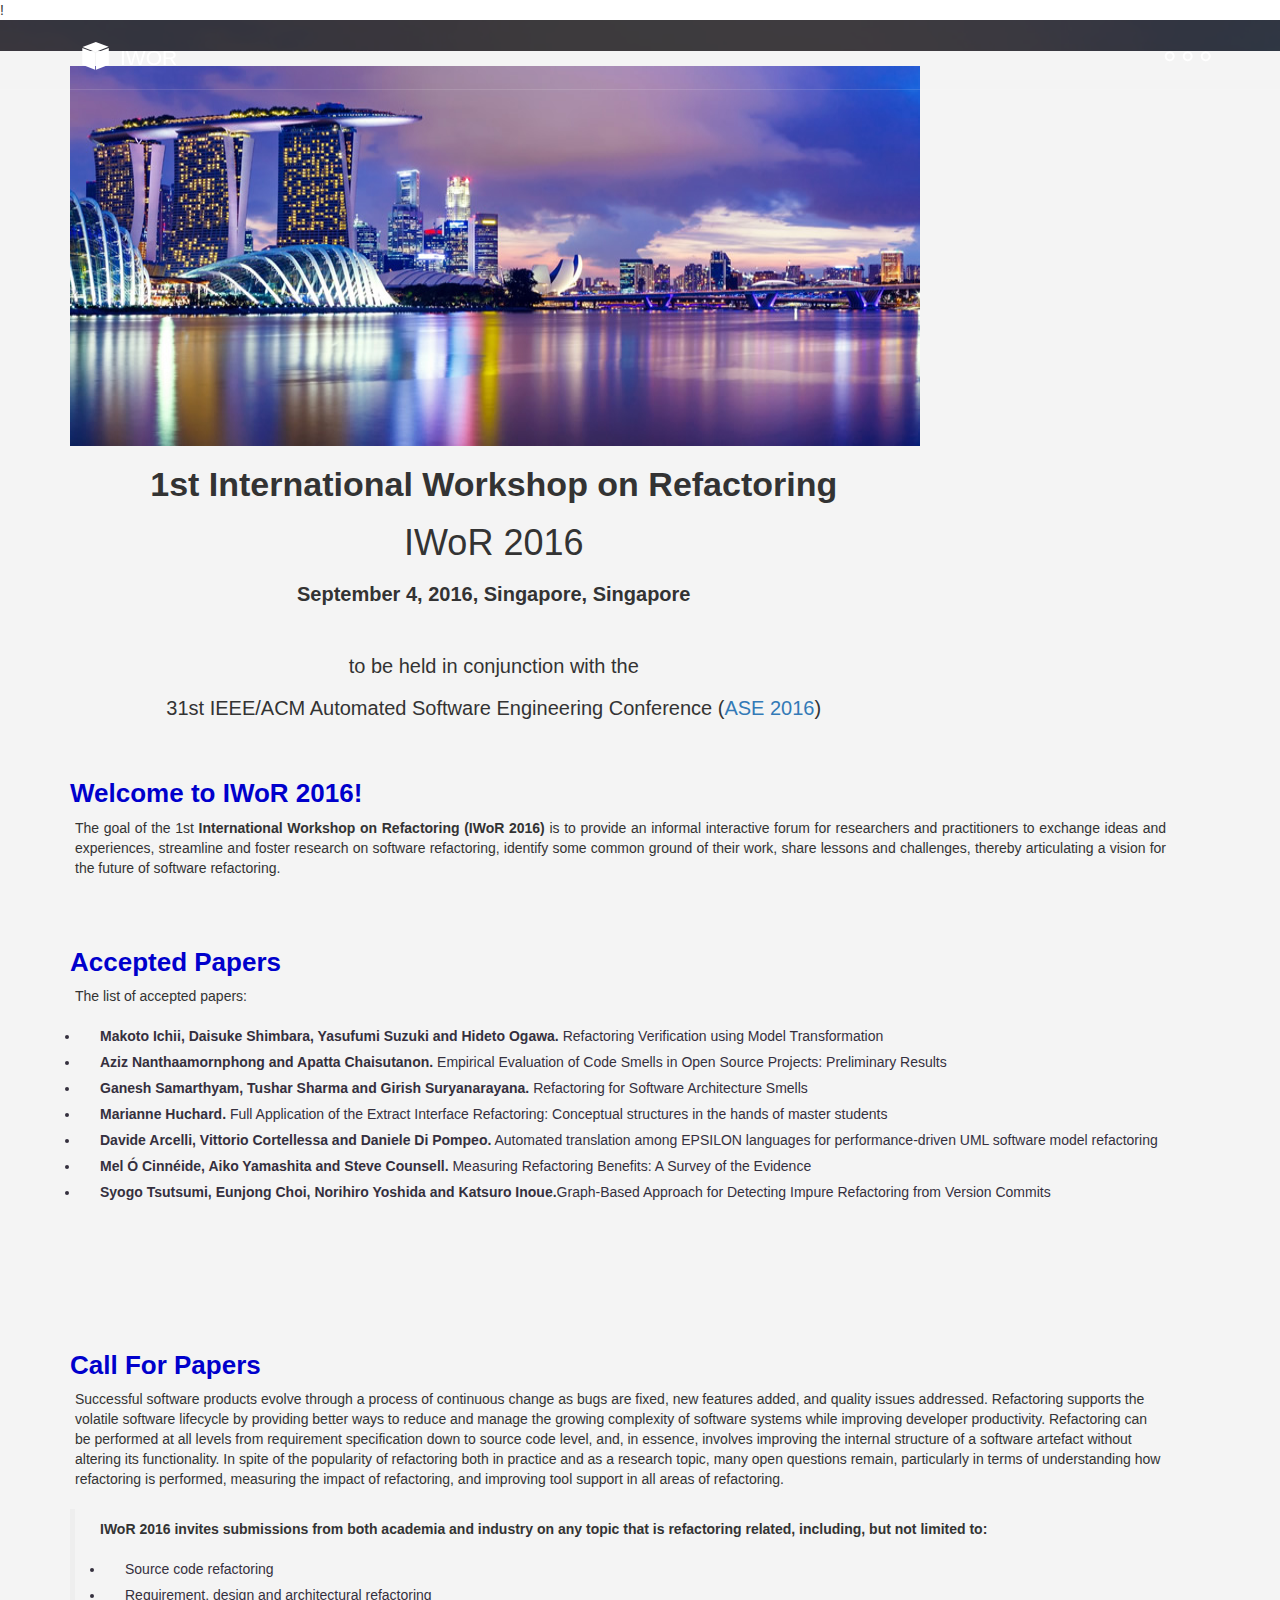
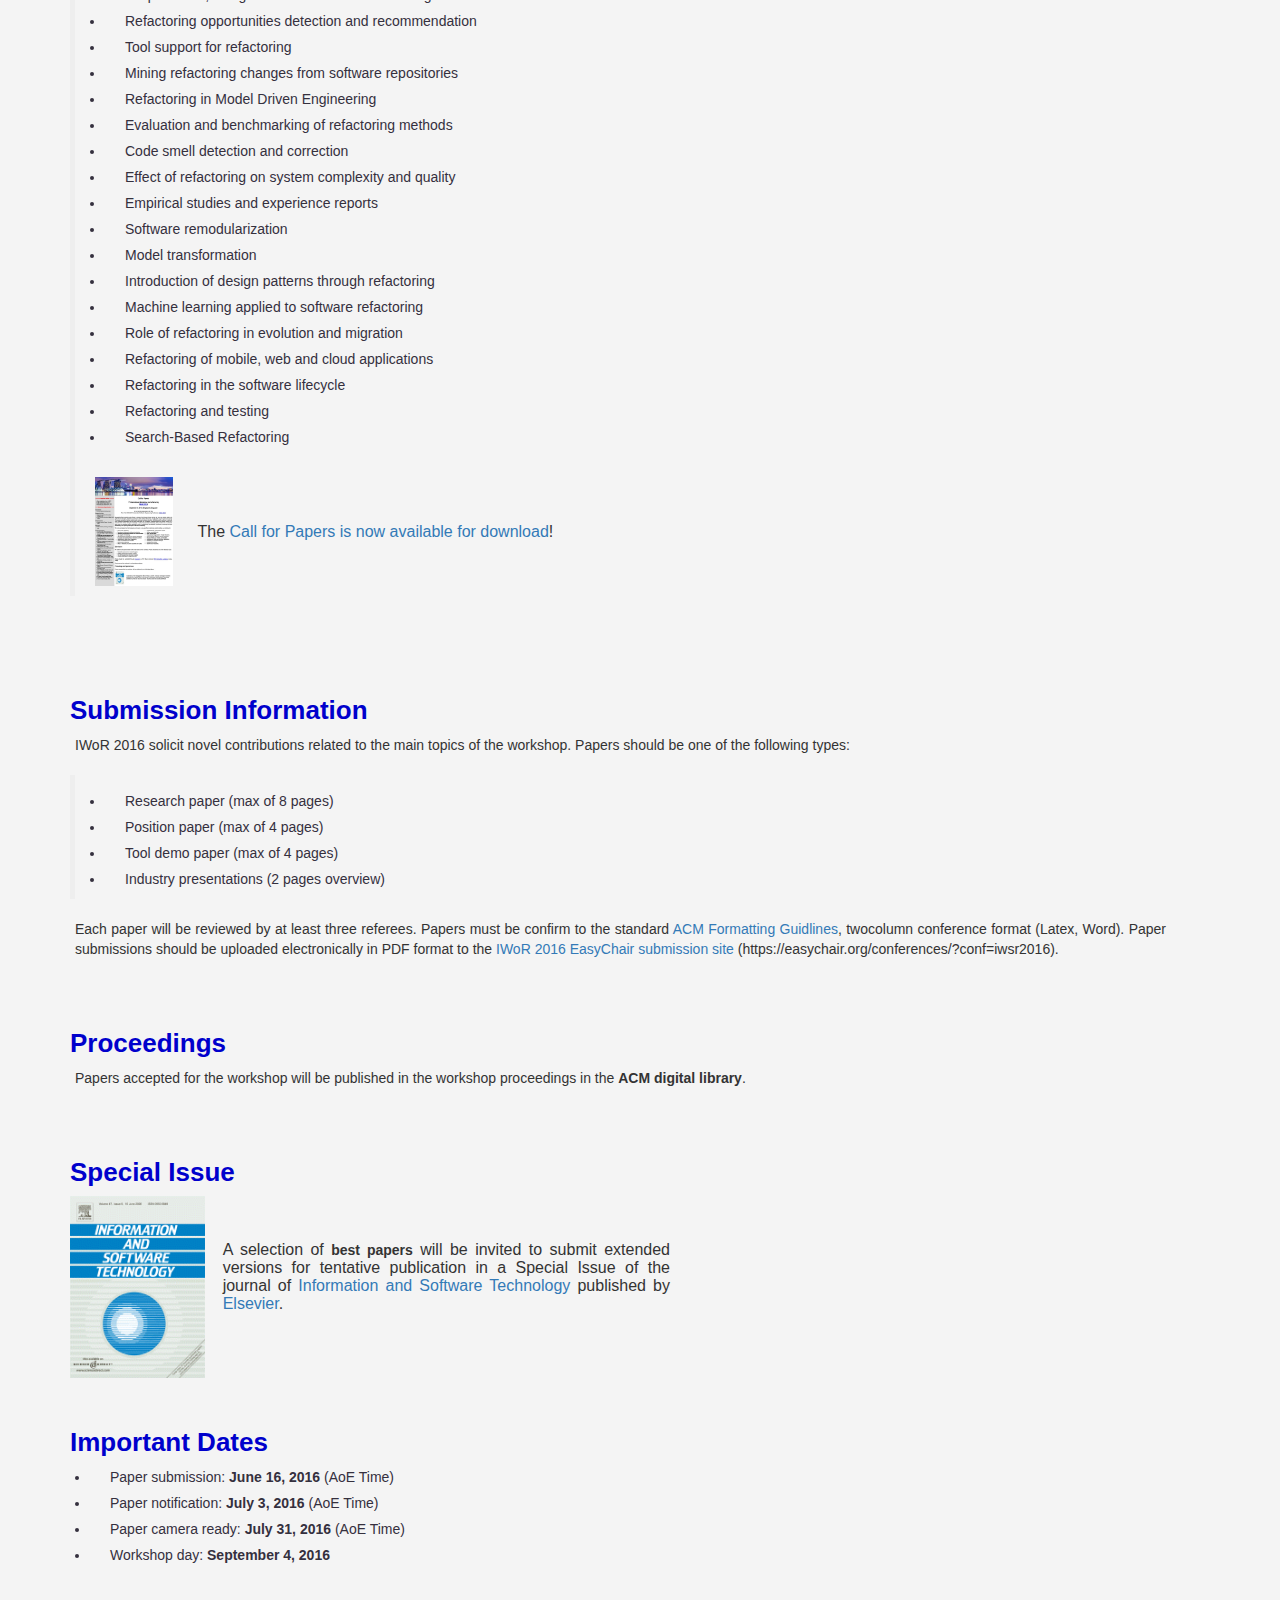
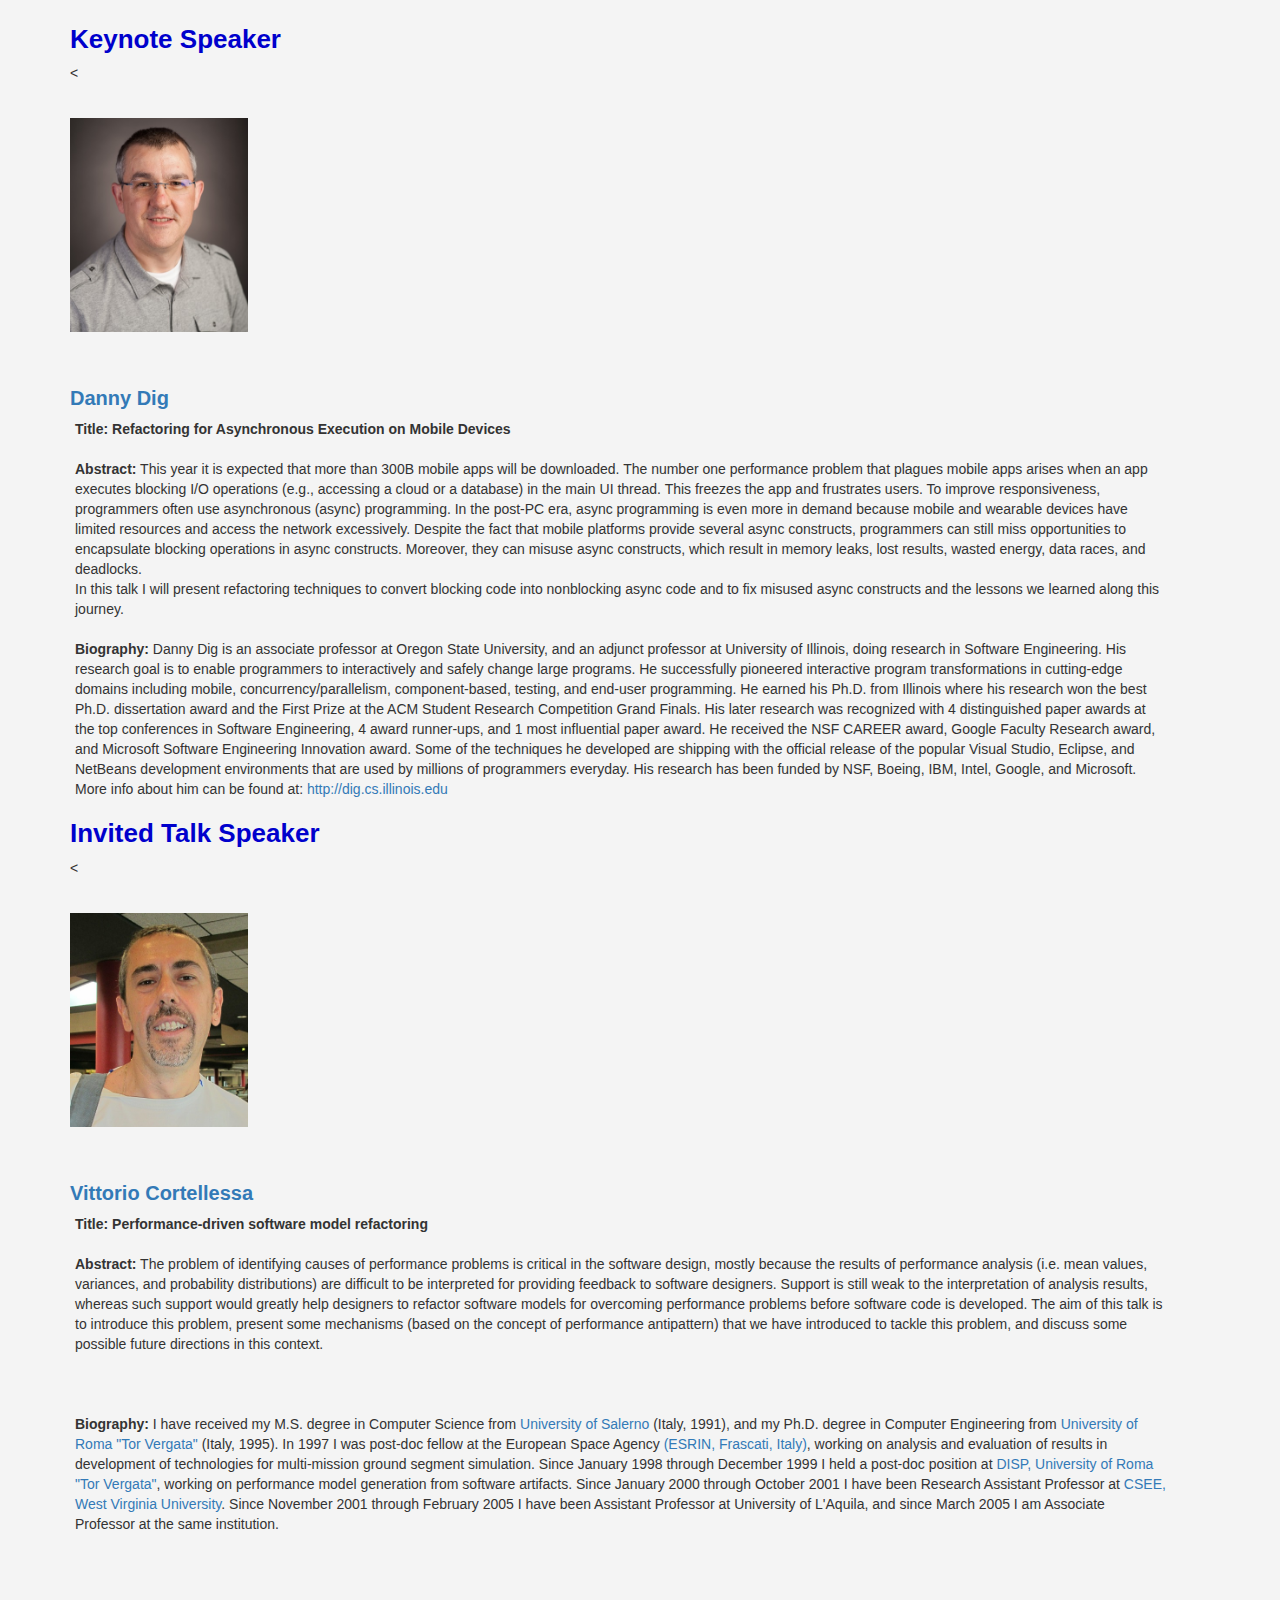
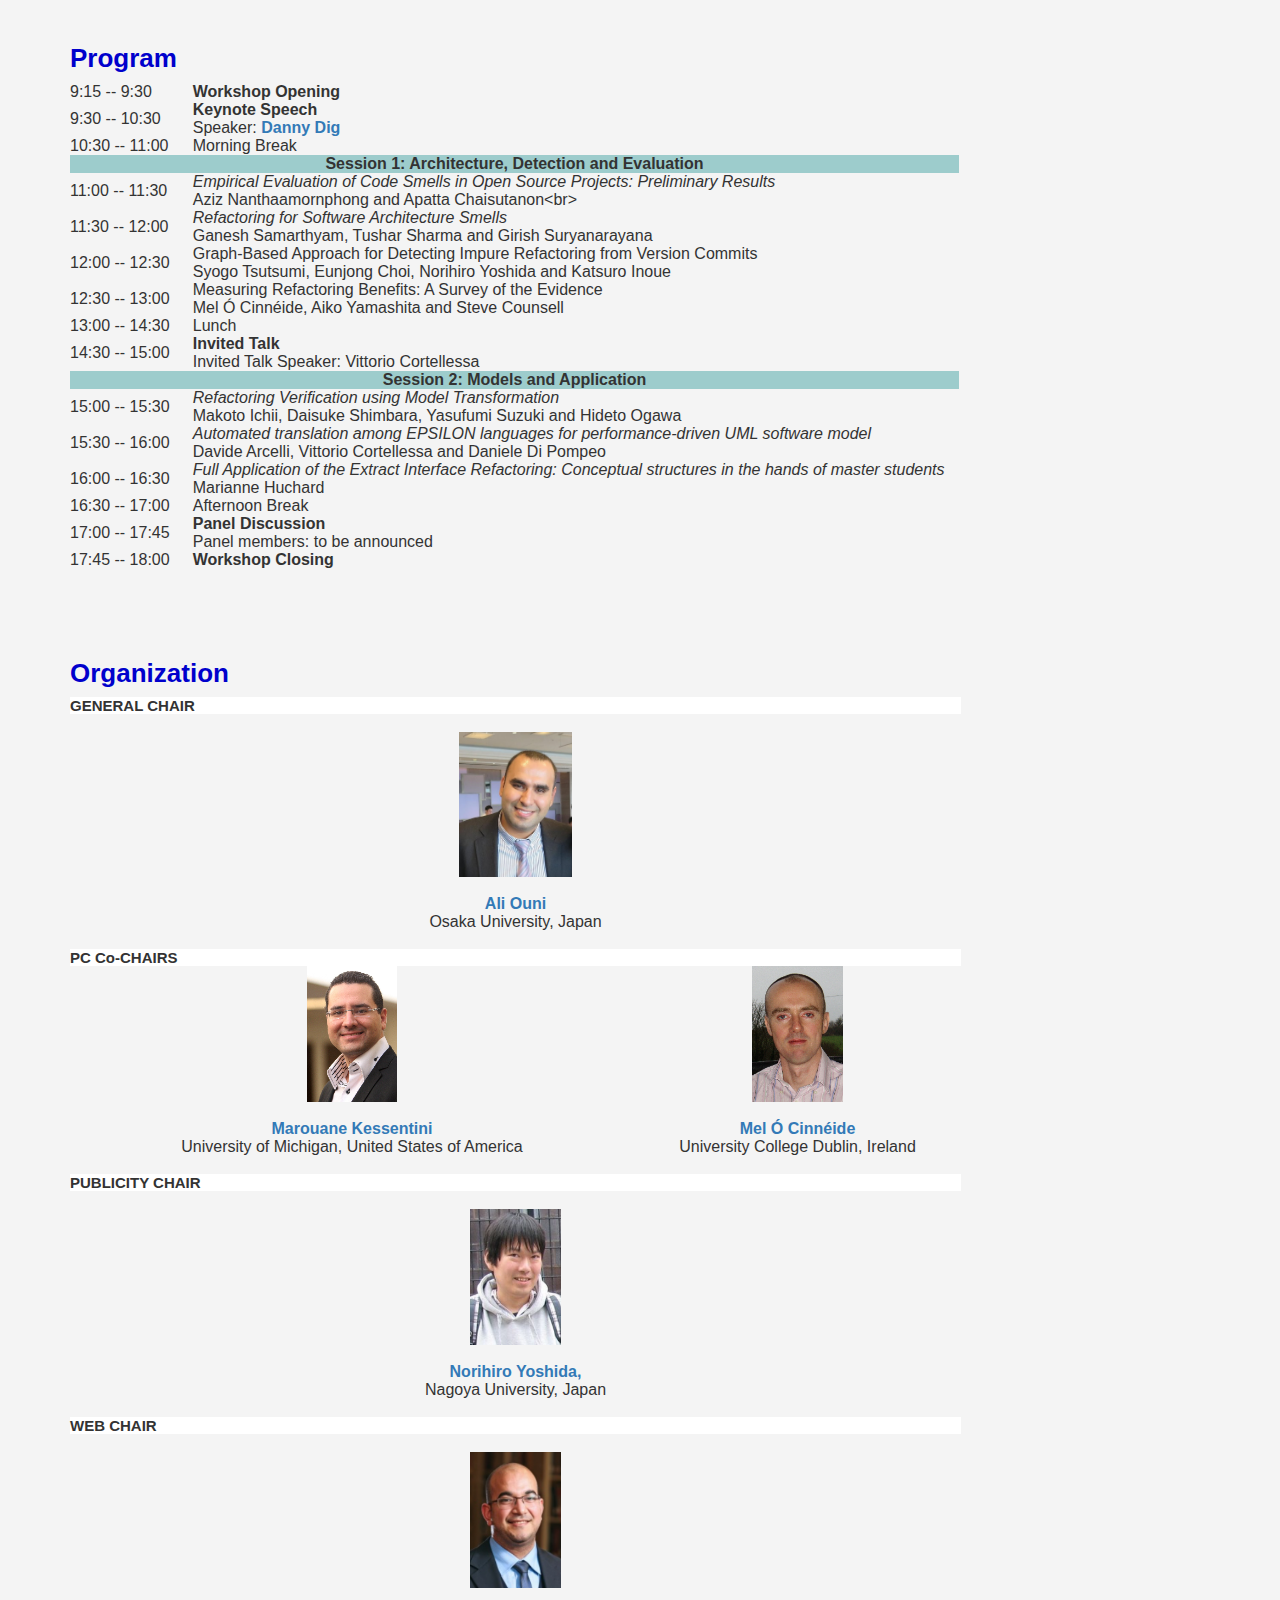
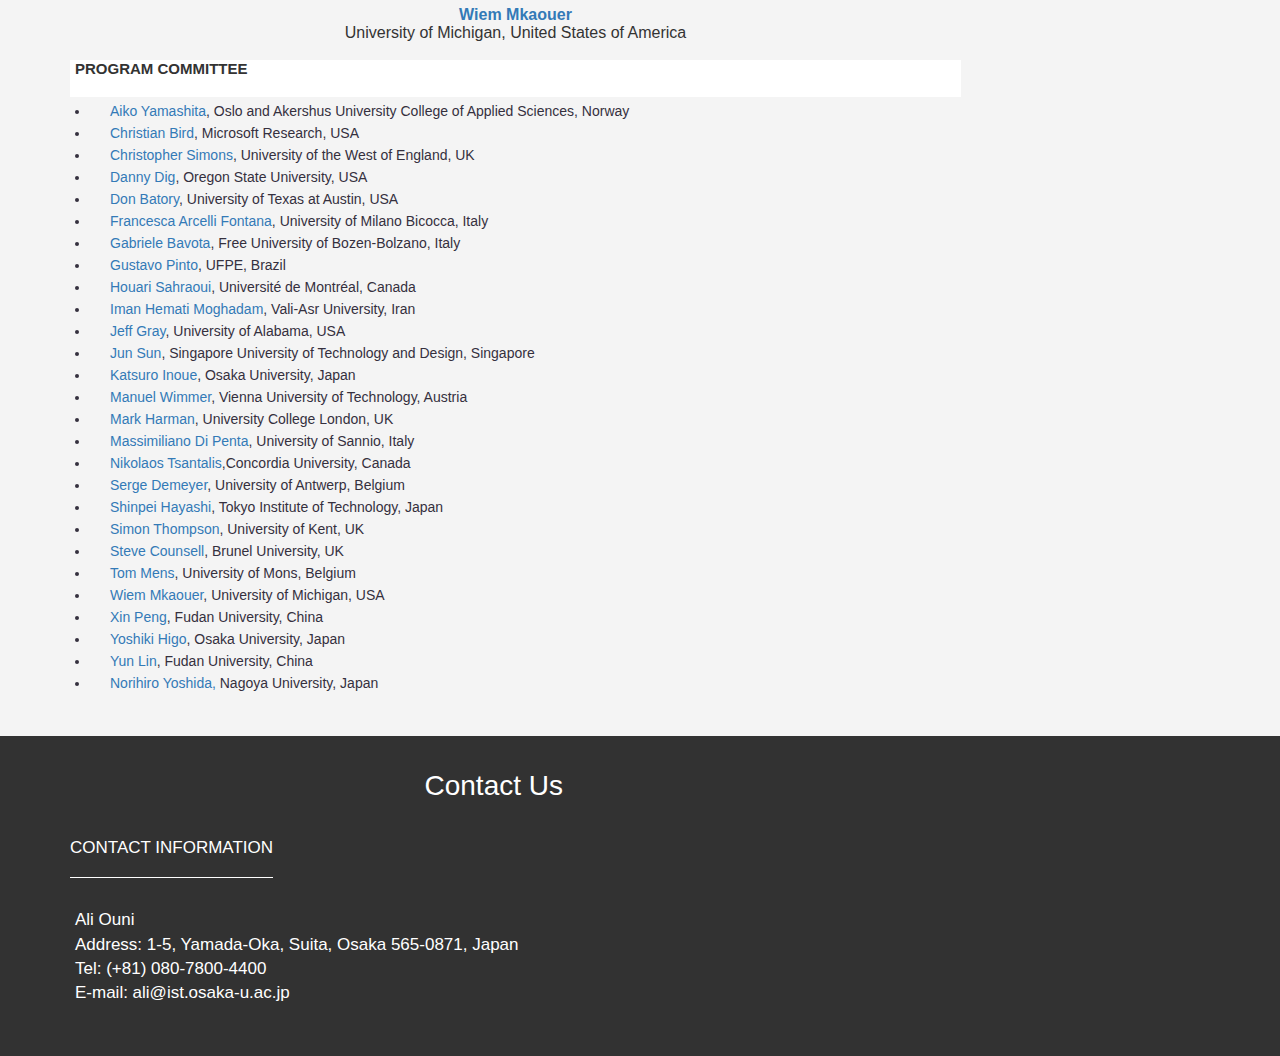
<file: index.html>
!<doctype html>
<html>
<head>

<meta charset="UTF-8">
<meta name="viewport" content="width=device-width, initial-scale=1.0,maximum-scale=1.0, user-scalable=no">
<title>IWoR 2016</title>
<link rel="stylesheet" type="text/css" href="css/bootstrap.min.css">
<link rel="stylesheet" type="text/css" href="css/bootstrap-theme.min.css">
<link rel="stylesheet" type="text/css" href="css/font-awesome.min.css">
<link rel="stylesheet" type="text/css" href="css/slick.css"/>
<link rel="stylesheet" type="text/css" href="css/slick-theme.css"/>
<link rel="stylesheet" type="text/css" href="css/style.css">


<script>
  (function(i,s,o,g,r,a,m){i['GoogleAnalyticsObject']=r;i[r]=i[r]||function(){
  (i[r].q=i[r].q||[]).push(arguments)},i[r].l=1*new Date();a=s.createElement(o),
  m=s.getElementsByTagName(o)[0];a.async=1;a.src=g;m.parentNode.insertBefore(a,m)
  })(window,document,'script','https://www.google-analytics.com/analytics.js','ga');

  ga('create', 'UA-61819972-2', 'auto');
  ga('send', 'pageview');

</script>

</head>

<body onLoad="init();">
<div class="fullpage-menu">
  <div class="close-btn"><img src="images/close-btn.png" alt=""></div>
  <div class="menu-holder">
    <ul>
      <li><a class="menu-link" href="#header">Home</a></li>
      <li><a class="menu-link" href="#info2">Organization</a></li>
      <li><a class="menu-link" href="#info3">Submission</a></li>
      <li><a class="menu-link" href="#contact">Contact Us</a></li>
    </ul>
  </div>
</div>
<div id="header" class="container-fluid">
  <div class="color-overlay accent-color-bg"></div>
  <div class="container-fluid logo-menu">
    <div class="container">
      <div class="row">
        <div class="col-xs-6 text-left">
          <canvas id="logo-canvas" width="50" height="50"></canvas>
          <div class="logo-text">IWoR</div>
        </div>
        <div class="col-xs-6 text-right">
          <div class="menu-button">
            <div class="fa fa-circle-o"></div>
            <div class="fa fa-circle-o"></div>
            <div class="fa fa-circle-o"></div>
          </div>
        </div>
      </div>
    </div>
  </div>
  <div class="container">
    <div class="row header-content">
      <div class="col-xs-12 text-center">

      </div>
    </div>
  </div>
</div>

<div id="info3" class="container-fluid info">
  <div class="container">
    <div class="row">
      <div class="col-xs-12 text-center">

 <img src="images/bg1.jpg" alt="HTML5 Icon" width="800" height="320"  style="width: 850px; height: 380px;">

        <div class="header-text-1"><h2><strong>1st International Workshop on Refactoring</strong></h2></div>
        <div class="header-text-2"><h1>IWoR 2016</h1></div>
        <!--<div class="header-text-2">developers hosting</div>-->
        <div class="header-text-3">
          <h3> <strong>September 4, 2016, Singapore, Singapore</strong></h3>
          <p>&nbsp;</p>
          <!--<div class="currency">$</div>
          <div class="price">0.99</div>
          <div class="duration">/Mo</div>-->
        </div>
        <div class="header-text-4"><h3>to be held in conjunction with the</h3></div>
        <div class="header-text-4"><h3> 31st IEEE/ACM Automated Software Engineering Conference (<a href="http://www.ase2016.org/">ASE 2016</a>)</h3></div>
        <!--<div class="signup-button">Sign Up</div>-->
      </div>
    </div>
  </div>
</div>

<!--<div id="partners" class="container-fluid">
  <div class="container">
    <div class="row">
      <div class="col-xs-12">
        <div class="partners-slider">
          <div><img src="images/partners/1.jpg" alt=""></div>
          <div><img src="images/partners/2.jpg" alt=""></div>
          <div><img src="images/partners/3.jpg" alt=""></div>
          <div><img src="images/partners/4.jpg" alt=""></div>
          <div><img src="images/partners/5.jpg" alt=""></div>
          <div><img src="images/partners/6.jpg" alt=""></div>
          <div><img src="images/partners/7.jpg" alt=""></div>
          <div><img src="images/partners/8.jpg" alt=""></div>
          <div><img src="images/partners/9.jpg" alt=""></div>
          <div><img src="images/partners/10.jpg" alt=""></div>
        </div>
      </div>
    </div>
  </div>
</div>-->

<div id="info3" class="container-fluid info">
  <div class="container">
    <div class="row">
      <div class="col-md-8 info-text">
          <h2 class="info-color3">Welcome to IWoR 2016!</h2>
            <p align="justify">The goal of the 1st <strong>International Workshop on Refactoring (IWoR 2016)</strong> is to provide an informal interactive forum for researchers and practitioners to exchange ideas and experiences, streamline and foster research on software refactoring, identify some common ground of their work, share lessons and challenges, thereby articulating a vision for the future of software refactoring.</p>
        </div>
    </div>
  </div>
</div>

<div id="info3" class="container-fluid info">
  <div class="container">
    <div class="row">
      <div class="col-md-8 info-text">
          <h2 class="info-color3">Accepted Papers</h2> 

            <p align="justify">The list of accepted papers:</p>

<ul style="list-style-type:circle">
<li><strong>Makoto Ichii, Daisuke Shimbara, Yasufumi Suzuki and Hideto Ogawa.</strong> Refactoring Verification using Model Transformation</li>
<li><strong>Aziz Nanthaamornphong and Apatta Chaisutanon.</strong> Empirical Evaluation of Code Smells in Open Source Projects: Preliminary Results</li>
<li><strong>Ganesh Samarthyam, Tushar Sharma and Girish Suryanarayana.</strong> Refactoring for Software Architecture Smells</li>
<li><strong>Marianne Huchard.</strong> Full Application of the Extract Interface Refactoring: Conceptual structures in the hands of master students</li>
<li><strong>Davide Arcelli, Vittorio Cortellessa and Daniele Di Pompeo.</strong> Automated translation among EPSILON languages for performance-driven UML software model refactoring</li>
<li><strong>Mel Ó Cinnéide, Aiko Yamashita and Steve Counsell. </strong>Measuring Refactoring Benefits: A Survey of the Evidence</li>
<li><strong>Syogo Tsutsumi, Eunjong Choi, Norihiro Yoshida and Katsuro Inoue.</strong>Graph-Based Approach for Detecting Impure Refactoring from Version Commits</li>
</ul>
          
       </div>
    </div>
  </div>
</div>

<div id="info3" class="container-fluid info">
  <div class="container">
    <div class="row">
      <div class="col-md-8 info-text">
        <h2 class="info-color3">&nbsp;</h2>
</div>
    </div>
  </div>
</div>

<div id="info3" class="container-fluid info">
  <div class="container">
    <div class="row">
    	<div class="col-md-8 info-text">
        	<h2 class="info-color3">Call For Papers</h2>
            <p>Successful software products evolve through a process of continuous change as bugs are fixed, new features added, and quality issues addressed. Refactoring supports the volatile software lifecycle by providing better ways to reduce and manage the growing complexity of software systems while improving developer productivity. Refactoring can be performed at all levels from requirement specification down to source code level, and, in essence, involves improving the internal structure of a software artefact without altering its functionality. In spite of the popularity of refactoring both in practice and as a research topic, many open questions remain, particularly in terms of understanding how refactoring is performed, measuring the impact of refactoring, and improving tool support in all areas of refactoring.          </p>
          <blockquote>
              
            <p align="justify"><strong>IWoR 2016 invites submissions from both academia and industry on any topic that is refactoring related, including, but not limited to:</strong></p>
           
            
<ul style="list-style-type:circle">
<li>Source code refactoring</li>
<li>Requirement, design and architectural refactoring</li>
<li>Refactoring opportunities detection and recommendation</li>
<li>Tool support for refactoring</li>
<li> Mining refactoring changes from software repositories</li>
<li>Refactoring in Model Driven Engineering</li>
<li>Evaluation and benchmarking of refactoring methods</li>
<li> Code smell detection and correction</li>
<li>Effect of refactoring on system complexity and quality</li>
<li>Empirical studies and experience reports</li>
<li>Software remodularization</li>
<li>Model transformation</li>
<li>Introduction of design patterns through refactoring</li>
<li> Machine learning applied to software refactoring</li>
<li>Role of refactoring in evolution and migration</li>
<li> Refactoring of mobile, web and cloud applications</li>
<li> Refactoring in the software lifecycle</li>
<li>Refactoring and testing</li>
<li>Search-Based Refactoring</li>
</ul>

<br>

<table width="650" border="0">
  <tr>
    <td width="96"><img src="images/cfp-IWoR.jpg" width="78" height="109"></td>
    <td width="544">
<p align="justify">The <a href="http://softrefactoring.com/IWoR-call-for-papers.pdf">Call for Papers is now available for download</a>! </p></td>
  </tr>
</table>


<!--<ul class="fa-ul">
            	<li><i class="fa-li fa fa-circle-thin info-color1"><i class="fa fa-check info-color1"></i></i>Code refactoring</li>
                <li><i class="fa-li fa fa-circle-thin info-color1"><i class="fa fa-check info-color1"></i></i>Requirement, design and architectural refactoring</li>
            </ul>--></blockquote>
    	</div>
        <!--<div class="col-md-4 info-image">
        	<img src="images/computer.png" alt="">
        </div>-->
    </div>
  </div>
</div>

<div id="info3" class="container-fluid info">
  <div class="container">
    <div class="row"></div>
  </div>
</div>

<div id="info3" class="container-fluid info">
  <div class="container">
    <div class="row">
    	<div class="col-md-8 info-text">
        	<h2 class="info-color3">Submission Information</h2>
          <p align="justify">IWoR 2016 solicit novel contributions related to the main topics of the workshop. Papers should be one of the following types:

          </p><blockquote>
                    <ul style="list-style-type:circle">
                <li>Research paper (max of 8 pages)</li>
  <li>Position paper (max of 4 pages)</li>
  <li>Tool demo paper (max of 4 pages)</li>
  <li>Industry presentations (2 pages overview)</li>
            </ul>
          </blockquote>

<p align="justify">Each paper will be reviewed by at least three referees. Papers must be confirm to the standard <a href="http://www.acm.org/sigs/publications/proceedings-templates">ACM Formatting Guidlines</a>, twocolumn conference format (Latex, Word). Paper submissions should be uploaded electronically in PDF format to the<a href="https://easychair.org/conferences/?conf=iwsr2016"> IWoR 2016 EasyChair submission site</a>  (https://easychair.org/conferences/?conf=iwsr2016).</p>

        </div>
    </div>
  </div>
</div>


<div id="info3" class="container-fluid info">
  <div class="container">
    <div class="row">
    	<div class="col-md-8 info-text">
        	<h2 class="info-color3">Proceedings</h2>           
<p align="justify">Papers accepted for the workshop will be published in the workshop proceedings in the <strong>ACM digital library</strong>. </p>

          
       </div>
    </div>
  </div>
</div>

<div id="info3" class="container-fluid info">
  <div class="container">
    <div class="row">
    	<div class="col-md-8 info-text">
        	<h2 class="info-color3">Special Issue</h2>
          
           
<table width="605" border="0">
  <tr>
    <td width="148"><img src="images/IST.gif" width="135" height="182"></td>
    <td width="467">
<p align="justify">A selection of <strong>best papers</strong> will be invited to submit extended versions for tentative publication in a Special Issue of the journal of <a href="http://www.elsevier.com/locate/infsof">Information and Software Technology</a> published by <a href="http://www.elsevier.com/locate/infsof">Elsevier</a>.</p></td>
  </tr>
</table>

          
       </div>
    </div>
  </div>
</div>


<div id="info3" class="container-fluid info">
  <div class="container">
    <div class="row">
    	<div class="col-md-8 info-text">
        	<h2 class="info-color3">Important Dates</h2>
          
           
<ul style="list-style-type:circle">
  <ul>
    <li>Paper submission: <strong>June 16, 2016 </strong>(AoE Time)</li>
    <li>Paper notification: <strong>July 3, 2016 </strong>(AoE Time)</li>
    <li>Paper camera ready: <strong>July 31, 2016 </strong>(AoE Time)</li>
    <li>Workshop day: <strong>September 4, 2016</strong></li>
  </ul>
  </ul> 
          
       </div>
    </div>
  </div>
</div>

<div id="info3" class="container-fluid info">
  <div class="container">
    <div class="row">
      <div class="col-md-8 info-text">
          <h2 class="info-color3">Keynote Speaker</h2>
          <table width="376" border="0">
            <tr>
              <td width="192" height="284"><img src="images/people/dig.jpg" width="178" height="214"></td>
            </tr><tr><td width="174">
                <h3><strong><a href="http://dig.cs.illinois.edu/">Danny Dig</a></strong></h3></td>
            </tr>
            <tr><</tr>
          </table>
          <p><strong>Title: Refactoring for Asynchronous Execution on Mobile Devices</strong><br>
          <br>
          <strong>Abstract:</strong> This year it is expected that more than 300B mobile apps will be downloaded. The number one performance problem that plagues mobile apps arises when an app executes blocking I/O operations (e.g., accessing a cloud or a database) in the main UI thread. This freezes the app and frustrates users. To improve responsiveness, programmers often use asynchronous (async) programming. In the post-PC era, async programming is even more in demand because mobile and wearable devices have limited resources and access the network excessively. Despite the fact that mobile platforms provide several async constructs, programmers can still miss opportunities to encapsulate blocking operations in async constructs. Moreover, they can misuse async constructs, which result in memory leaks, lost results, wasted energy, data races, and deadlocks. <br>
 In this talk I will present refactoring techniques to convert blocking code into nonblocking async code and to fix misused async constructs and the lessons we learned along this journey.<br>
<br>
<strong>Biography:</strong> Danny Dig is an associate professor at Oregon State University, and an adjunct professor at University of Illinois, doing research in Software Engineering. His research goal is to enable programmers to interactively and safely change large programs. He successfully pioneered interactive program transformations in cutting-edge domains including mobile, concurrency/parallelism, component-based, testing, and end-user programming. He earned his Ph.D. from Illinois where his research won the best Ph.D. dissertation award and the First Prize at the ACM Student Research Competition Grand Finals. His later research was recognized with 4 distinguished paper awards at the top conferences in Software Engineering, 4 award runner-ups, and 1 most influential paper award. He received the NSF CAREER award, Google Faculty Research award, and Microsoft Software Engineering Innovation award. Some of the techniques he developed are shipping with the official release of the popular Visual Studio, Eclipse, and NetBeans development environments that are used by millions of programmers everyday. His research has been funded by NSF, Boeing, IBM, Intel, Google, and Microsoft. More info about him can be found at: 
<a href="http://dig.cs.illinois.edu" data-saferedirecturl="https://www.google.com/url?hl=en&q=http://dig.cs.illinois.edu&source=gmail&ust=1470201004379000&usg=AFQjCNGWq-XvVg3p50khbeA5VGLQAlHJTg" rel="noreferrer" target="_blank">http://dig.cs.illinois.edu</a></p>
          <h2 class="info-color3">Invited Talk Speaker</h2>
          <table width="376" border="0">
            <tr>
              <td width="192" height="284"><img src="images/people/cortellessa.jpg" width="178" height="214"></td>
            </tr>
            <tr>
              <td width="174"><h3><strong><a href="http://www.di.univaq.it/cortelle">Vittorio Cortellessa</a></strong></h3></td>
            </tr>
            <tr><</tr>
          </table>
        <p><strong>Title: Performance-driven software model refactoring</strong><br>
            <br>
            <strong>Abstract:</strong> The problem of identifying causes of performance problems is critical in the software design, mostly because the results of performance analysis (i.e. mean values, variances, and probability distributions) are difficult to be interpreted for providing feedback to software designers. Support is still weak to the interpretation of analysis results, whereas such support would greatly help designers to refactor software models for overcoming performance problems before software code is developed. The aim of this talk is to introduce this problem, present some mechanisms (based on the concept of performance antipattern) that we have introduced to tackle this problem, and discuss some possible future directions in this context.</p>
        <p><br>
          <br>
          <strong>Biography: </strong>I have received my M.S. degree in Computer Science from <a href="http://www.unisa.it" ,="" target="_blank"> University of Salerno </a> (Italy, 1991), and my Ph.D. degree in Computer Engineering from <a href="http://www.uniroma2.it" ,="" target="_blank"> University of Roma "Tor Vergata"</a> (Italy, 1995).    In 1997 I was post-doc fellow at the European Space Agency <a href="http://www.esa.int/esaMI/ESRIN_SITE/" ,="" target="_blank"> (ESRIN, Frascati, Italy)</a>, working on analysis and evaluation   of results in development of technologies for multi-mission ground segment simulation.    Since January 1998 through December 1999 I held a post-doc position at <a href="http://www.disp.uniroma2.it/jml/index.php?&lang=en_US" ,="" target="_blank"> DISP, University of Roma "Tor Vergata"</a>,   working on performance model generation from software artifacts.    Since January 2000 through October 2001 I have been Research Assistant Professor at <a href="http://www.csee.wvu.edu" ,="" target="_blank">CSEE, West Virginia University</a>.     Since November 2001 through February 2005 I have been Assistant Professor at University of   L'Aquila, and since March 2005 I am Associate Professor at the same institution. </p>
          <p><br>
        </p>
      </div>
    </div>
  </div>
</div>


<div id="info3" class="container-fluid info">
  <div class="container">
    <div class="row">
      <div class="col-md-8 info-text">
        <h2 class="info-color3">Program</h2>
        <table width="889" cellpadding="0" cellspacing="0">
             <col width="112">
             <col width="821">
             <tr>
               <td width="130">9:15 --    9:30</td>
               <td width="757"><strong>Workshop    Opening</strong></td>
             </tr>
             <tr>
               <td rowspan="2" width="130">9:30 -- 10:30</td>
               <td width="757"><strong>Keynote    Speech</strong></td>
             </tr>
             <tr>
               <td width="757">Speaker: <a href="http://dig.cs.illinois.edu/"><strong>Danny Dig</strong></a></td>
             </tr>
             <tr>
               <td width="130">10:30 -- 11:00</td>
               <td width="757">Morning    Break</td>
             </tr>
             <tr>
               <td colspan="2" bgcolor="#9DCCCC"><div align="center"><strong>Session 1: Architecture, Detection and Evaluation</strong></div></td>
             </tr>
             <tr>
               <td rowspan="2" width="130">11:00 -- 11:30</td>
               <td width="757"><em>Empirical    Evaluation of Code Smells in Open Source Projects: Preliminary Results</em></td>
             </tr>
             <tr>
               <td width="757">Aziz Nanthaamornphong and Apatta Chaisutanon&lt;br&gt;</td>
             </tr>
             <tr>
               <td rowspan="2" width="130">11:30 -- 12:00</td>
               <td width="757"><em>Refactoring    for Software Architecture Smells</em></td>
             </tr>
             <tr>
               <td width="757">Ganesh Samarthyam, Tushar Sharma and Girish Suryanarayana</td>
             </tr>
             <tr>
               <td rowspan="2" width="130">12:00 -- 12:30</td>
               <td width="757">Graph-Based Approach for Detecting Impure Refactoring from Version Commits</td>
             </tr>
             <tr>
               <td width="757">Syogo Tsutsumi, Eunjong Choi, Norihiro Yoshida and Katsuro Inoue</td>
             </tr>
             <tr>
               <td rowspan="2" width="130">12:30 -- 13:00</td>
               <td width="757">Measuring Refactoring Benefits: A Survey of the Evidence</td>
             </tr>
             <tr>
               <td width="757">Mel Ó Cinnéide, Aiko Yamashita and Steve Counsell</td>
             </tr>
             <tr>
               <td width="130">13:00 -- 14:30</td>
               <td width="757">Lunch</td>
             </tr>
             <tr>
               <td rowspan="2" width="130">14:30 -- 15:00</td>
               <td width="757"><strong>Invited    Talk</strong></td>
             </tr>
             <tr>
               <td width="757">Invited Talk Speaker: Vittorio Cortellessa</td>
             </tr>
             <tr>
               <td colspan="2" bgcolor="#9DCCCC"><div align="center"><strong>Session 2: Models and Application</strong></div></td>
             </tr>
             <tr>
               <td rowspan="2" width="130">15:00 -- 15:30</td>
               <td width="757"><em>Refactoring    Verification using Model Transformation</em></td>
             </tr>
             <tr>
               <td width="757">Makoto Ichii, Daisuke Shimbara, Yasufumi Suzuki and Hideto Ogawa</td>
             </tr>
             <tr>
               <td rowspan="2" width="130">15:30 -- 16:00</td>
               <td width="757"><em>Automated    translation among EPSILON languages for performance-driven UML software    model </em></td>
             </tr>
             <tr>
               <td width="757">Davide Arcelli, Vittorio Cortellessa and Daniele Di Pompeo</td>
             </tr>
             <tr>
               <td rowspan="2" width="130">16:00 -- 16:30</td>
               <td width="757"><em>Full    Application of the Extract Interface Refactoring: Conceptual structures in    the hands of master students</em></td>
             </tr>
             <tr>
               <td width="757">Marianne Huchard</td>
             </tr>
             <tr>
               <td width="130">16:30 -- 17:00</td>
               <td width="757">Afternoon    Break</td>
             </tr>
             <tr>
               <td rowspan="2" width="130">17:00 -- 17:45</td>
               <td width="757"><strong>Panel    Discussion</strong></td>
             </tr>
             <tr>
               <td width="757">Panel members: to be announced</td>
             </tr>
             <tr>
               <td width="130">17:45 -- 18:00</td>
               <td width="757"><strong>Workshop    Closing</strong></td>
             </tr>
           </table>
           <p align="justify"><br>
       </p>
       </div>
    </div>
  </div>
</div>


<div id="info3" class="container-fluid info">
  <div class="container">
    <div class="row">
      <!--<div class="col-md-4 info-image">
          <img src="images/mobile.png" alt="">
        </div>-->
      <div class="col-md-8 info-text">
          <h2 class="info-color3">Organization</h2>
            
            <table width="891" class="peopletable">
  <tr style="background-color: #FFF;font-size:15px">
    <th align="center" colspan="6">GENERAL CHAIR</th></tr><tr><td width="564">&nbsp;</td></tr><tr>
      <td align="center" colspan="6"><img src="images/people/aouni.png" width="113" height="145" border="0"/><br><br>
          <strong><a href="https://sites.google.com/site/ouniaali/home">Ali Ouni</a></strong><br />  
          Osaka University, Japan</td></tr><tr><td>&nbsp;</td></tr>
<tr style="background-color: #FFF;font-size:15px">
    <th align="center" colspan="6">
      PC Co-CHAIRS</th>
  </tr>
  <tr><td></td></tr>
    <tr>
    <td colspan="3" align="center"><img src="images/people/kessentini.png" height="136" border="0" /><br /><br />
        <strong><a href="http://www-personal.umd.umich.edu/~marouane/">Marouane Kessentini</a></strong><br /> 
          University of Michigan, United States of America</td>
        <td width="311" colspan="3" align="center"><img src="images/people/mel.png" height="136" border="0"/><br/><br />
        <strong><a href="https://csiweb.ucd.ie/users/mel-o-cinneide/">Mel Ó Cinnéide</a></strong><br />
         University College Dublin, Ireland</td>
    </tr>
    <tr><td>&nbsp;</td></tr> 
    <tr style="background-color: #FFF;font-size:15px">
    <th align="center" colspan="6">
      PUBLICITY CHAIR</th>
  </tr>
  <tr><td>&nbsp;</td></tr>
    <tr>
      <td align="center" colspan="6">
        <img src="images/people/yoshida.png" height="136" border="0"/><br><br>
          <strong><a href="https://sites.google.com/site/yoshidaatnu/home">Norihiro Yoshida,</a></strong><br /> 
          Nagoya University, Japan</td>
    </tr>
    <tr><td>&nbsp;</td></tr>
    <tr style="background-color: #FFF;font-size:15px">
    <th align="center" colspan="6">
      WEB CHAIR</th>
  </tr>
  <tr><td>&nbsp;</td></tr>
    <tr>
      <td align="center" colspan="6">
        <img src="images/people/mkaouer.png" height="136" border="0"/><br><br>
          <strong><a href="http://mkaouer.net">Wiem Mkaouer</a></strong><br />  
          University of Michigan, United States of America</td>
    </tr>
    
     <tr><td>&nbsp;</td></tr>
    <tr style="background-color: #FFF;font-size:15px">
    <th align="center" colspan="6">
      <p>PROGRAM COMMITTEE</p></th>
  </tr>
  
  <tr>
  <td align="left"><ul>
    <ul>
 <li><a href="https://www.hioa.no/eng/employee/aikyam">Aiko Yamashita</a>, Oslo and Akershus University College of Applied Sciences, Norway</li>
<li><a href="http://research.microsoft.com/en-us/people/cbird/">Christian Bird</a>, Microsoft Research, USA</li>
<li>  <a href="http://www.cems.uwe.ac.uk/~clsimons/"> Christopher Simons</a>, University of the West of England, UK</li>

<li>  <a href="http://dig.cs.illinois.edu/">Danny Dig</a>, Oregon State University, USA</li>

<li> <a href="https://www.cs.utexas.edu/~dsb/"> Don Batory</a>, University of Texas at Austin, USA</li>
<li> <a href="https://scholar.google.it/citations?user=8Z20aIMAAAAJ&hl=it"> Francesca Arcelli Fontana</a>, University of Milano Bicocca, Italy</li>
<li> <a href="http://www.inf.unibz.it/~gbavota/">Gabriele Bavota</a>, Free University of Bozen-Bolzano, Italy</li>
<li><a href="http://www.gustavopinto.org">Gustavo Pinto</a>, UFPE, Brazil</li>
<li> <a href="http://www.iro.umontreal.ca/~sahraouh/index_eng.html"> Houari Sahraoui</a>, Université de Montréal, Canada</li>
<li>  <a href="https://scholar.google.com/citations?user=nt8kIMsAAAAJ&hl">Iman Hemati Moghadam</a>, Vali-Asr University, Iran</li>

<li> <a href="http://gray.cs.ua.edu/">Jeff Gray</a>, University of Alabama, USA</li>
<li> <a href="https://istd.sutd.edu.sg/faculty/sun-jun//"> Jun Sun</a>, Singapore University of Technology and Design, Singapore</li>
<li><a href="http://sel.ist.osaka-u.ac.jp/people/inoue"> Katsuro Inoue</a>, Osaka University, Japan</li>
<li><a href="https://www.big.tuwien.ac.at/staff/mwimmer?area=profile"> Manuel Wimmer</a>, Vienna University of Technology, Austria</li>
<li><a href="http://www.cs.ucl.ac.uk/staff/mharman">Mark Harman</a>, University College London, UK</li>
<li><a href="http://www.ing.unisannio.it/mdipenta">Massimiliano Di Penta</a>, University of Sannio, Italy</li>
<li><a href="http://users.encs.concordia.ca/~nikolaos/">Nikolaos Tsantalis</a>,Concordia University, Canada</li>
<li><a href="http://win.ua.ac.be/~sdemey/">Serge Demeyer</a>, University of Antwerp, Belgium</li>
<li><a href="http://www.se.cs.titech.ac.jp/~hayashi/">Shinpei Hayashi</a>, Tokyo Institute of Technology, Japan</li>
<li><a href="http://www.cs.kent.ac.uk/people/staff/sjt/">Simon Thompson</a>, University of Kent, UK</li>

<li><a href="http://www.brunel.ac.uk/people/steve-counsell">Steve Counsell</a>, Brunel University, UK</li>
<li><a href="http://staff.umons.ac.be/tom.mens/indexEn.html">Tom Mens</a>, University of Mons, Belgium</li>
<li><a href="http://mkaouer.net/">Wiem Mkaouer</a>, University of Michigan, USA</li>
<li><a href="http://www.se.fudan.edu.cn/pengxin">Xin Peng</a>, Fudan University, China</li>
<li><a href="http://sdl.ist.osaka-u.ac.jp/~higo/wordpress/">Yoshiki Higo</a>, Osaka University, Japan</li>
<li><a href="http://homepage.fudan.edu.cn/linyun/">Yun Lin</a>, Fudan University, China</li>
<li><a href="https://sites.google.com/site/yoshidaatnu/home">Norihiro Yoshida,</a> Nagoya University, Japan</li>

    </ul>
    </ul></td>
  </tr>
    <tr>
      <td align="left"></tr>
</table> 
            
            <p align="justify">
            <!--<b>General Chair</b><br>
      • Ali Ouni, Osaka University, Japan<br>
            <b>PC Co-Chairs</b><br>
      • Marouane Kessentini, University of Michigan, USA<br>
            • Mel Ó Cinnéide, University College Dublin, Ireland<br>
            <b>Publicity Chair</b><br>
      • Norihiro Yoshida, Nagoya University, Japan<br>
            <b>Web Chair</b><br>
      • Wiem Mkaouer, University of Michigan, USA<br>-->
            
             <!--•  Nikolaos Tsantalis, Concordia University, Canada<br>
• Katsuro Inoue, Osaka University, Japan<br>
• Danny Dig, Oregon State University, USA<br>
• Emerson Murphy-Hill, NC State University, USA<br>
• Tom Mens, University of Mons, Belgium<br>
• Mark Harman, University College London, UK<br>
• Chris Simons, University of the West of England, UK<br>
• Ralph E. Johnson, University of Illinois at Urbana-Champaign, USA <br>
• Radu Marinescu, Politechnics University of Timisora, Romania<br>        
• Bill Opdyke, Motorola, USA<br>
• Kathryn T. Stolee, North Carolina State University,USA<br>
• William Griswold, University of California, San Diego<br>
• Houari Sahraoui, University of Montreal, Canada<br>
• Gabrielle Bavota, Free University of Bolzano-Bozen<br>
• Miryung Kim, University of California, USA<br>
• Shinpei Hayashi, Tokyo Institute of Technology<br>
• Foutse Khom, Ecole Polytechnique deMontreal, Canada<br>
• Wiem Mkaouer, University of Michigan, USA<br>-->
</p>

            <!--<ul class="fa-ul">
              <li><i class="fa-li fa fa-circle-thin info-color2"><i class="fa fa-check info-color2"></i></i>General Chair: Ali Ouni, Osaka University, Japan</li>
                <li><i class="fa-li fa fa-circle-thin info-color2"><i class="fa fa-check info-color2"></i></i>Duis posuere blandit orci sed tincidunt. Curabitur porttitor nisi ac nunc ornare, in fringilla nisl blandit</li>
            </ul>-->
        </div>
    </div>
  </div>
</div>

<div id="contact" class="container-fluid accent-color-bg">
  <div class="container">
    <div class="row">
      <div class="col-xs-12 row-title">Contact Us </div>
    </div>
    <div class="row">
      <div class="col-sm-5">
        <div class="sub-title">Contact information</div>
        <p>Ali Ouni<br>
          Address: 1-5, Yamada-Oka, Suita, Osaka 565-0871, Japan<br>
		  Tel:       (+81) 080-7800-4400 <br>
          E-mail: ali@ist.osaka-u.ac.jp <br>
      </div>
      <!--<div class="col-sm-7">
        <form id="contactform" method="post" autocomplete="off">
          <div class="form-items-holder">
            <input type="text" name="name" placeholder="Name" required>
            <input type="email" name="email" placeholder="Email" required>
            <div class="form-label">Message</div>
            <textarea name="description" required></textarea>
            <div class="ajax-button">
            	<div class="fa fa-check done"></div>
            	<div class="fa fa-close failed"></div>
            	<input id="submit" type="submit" value="Send It">
            </div>
          </div>
        </form>
      </div>-->
    </div>
  </div>
</div>
<script src="js/jquery-1.11.2.min.js"></script> 
<script src="js/jquery.validate.min.js"></script>
<script src="js/bootstrap.min.js"></script> 
<script src="js/slick.min.js"></script> 
<script src="js/easeljs-0.7.1.min.js"></script> 
<script src="js/tweenjs-0.5.1.min.js"></script> 
<script src="js/movieclip-0.7.1.min.js"></script> 
<script src="js/logo.js"></script> 
<script src="js/main.js"></script>
</body>
</html>
</file>
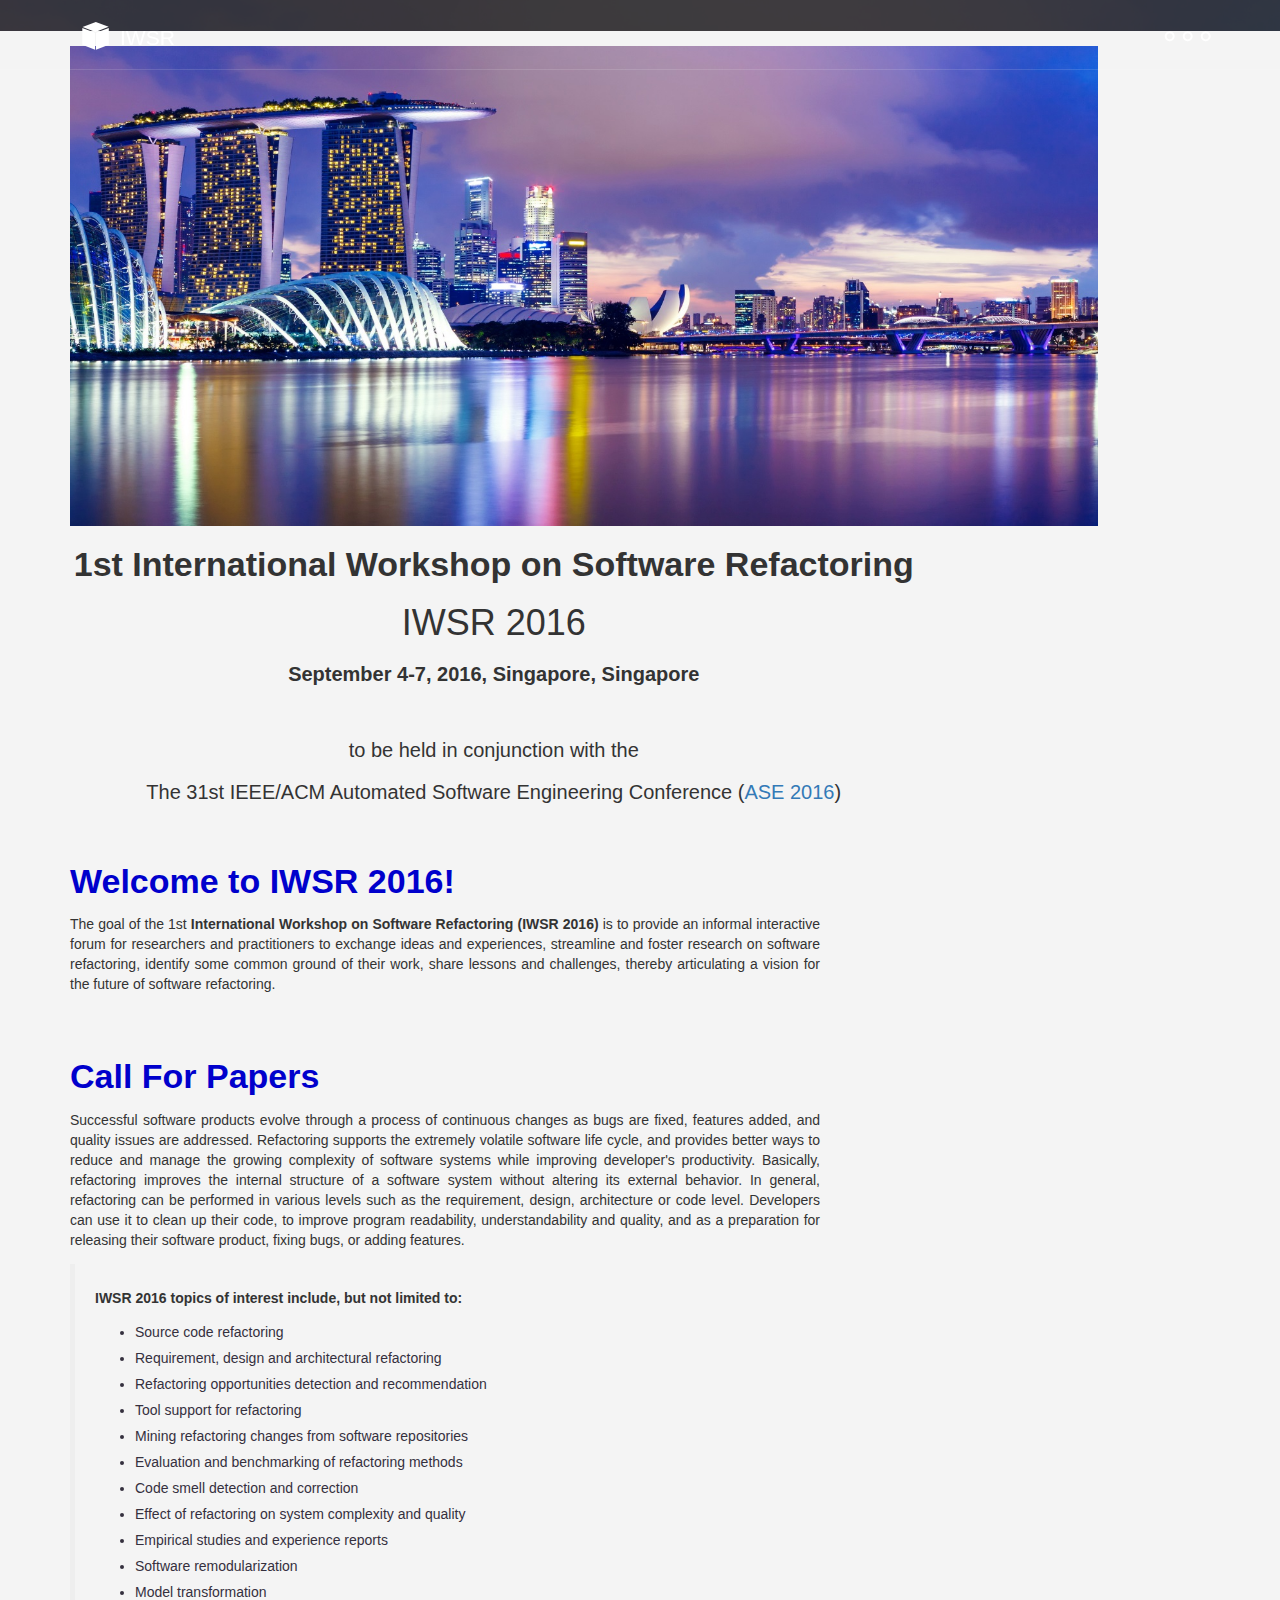
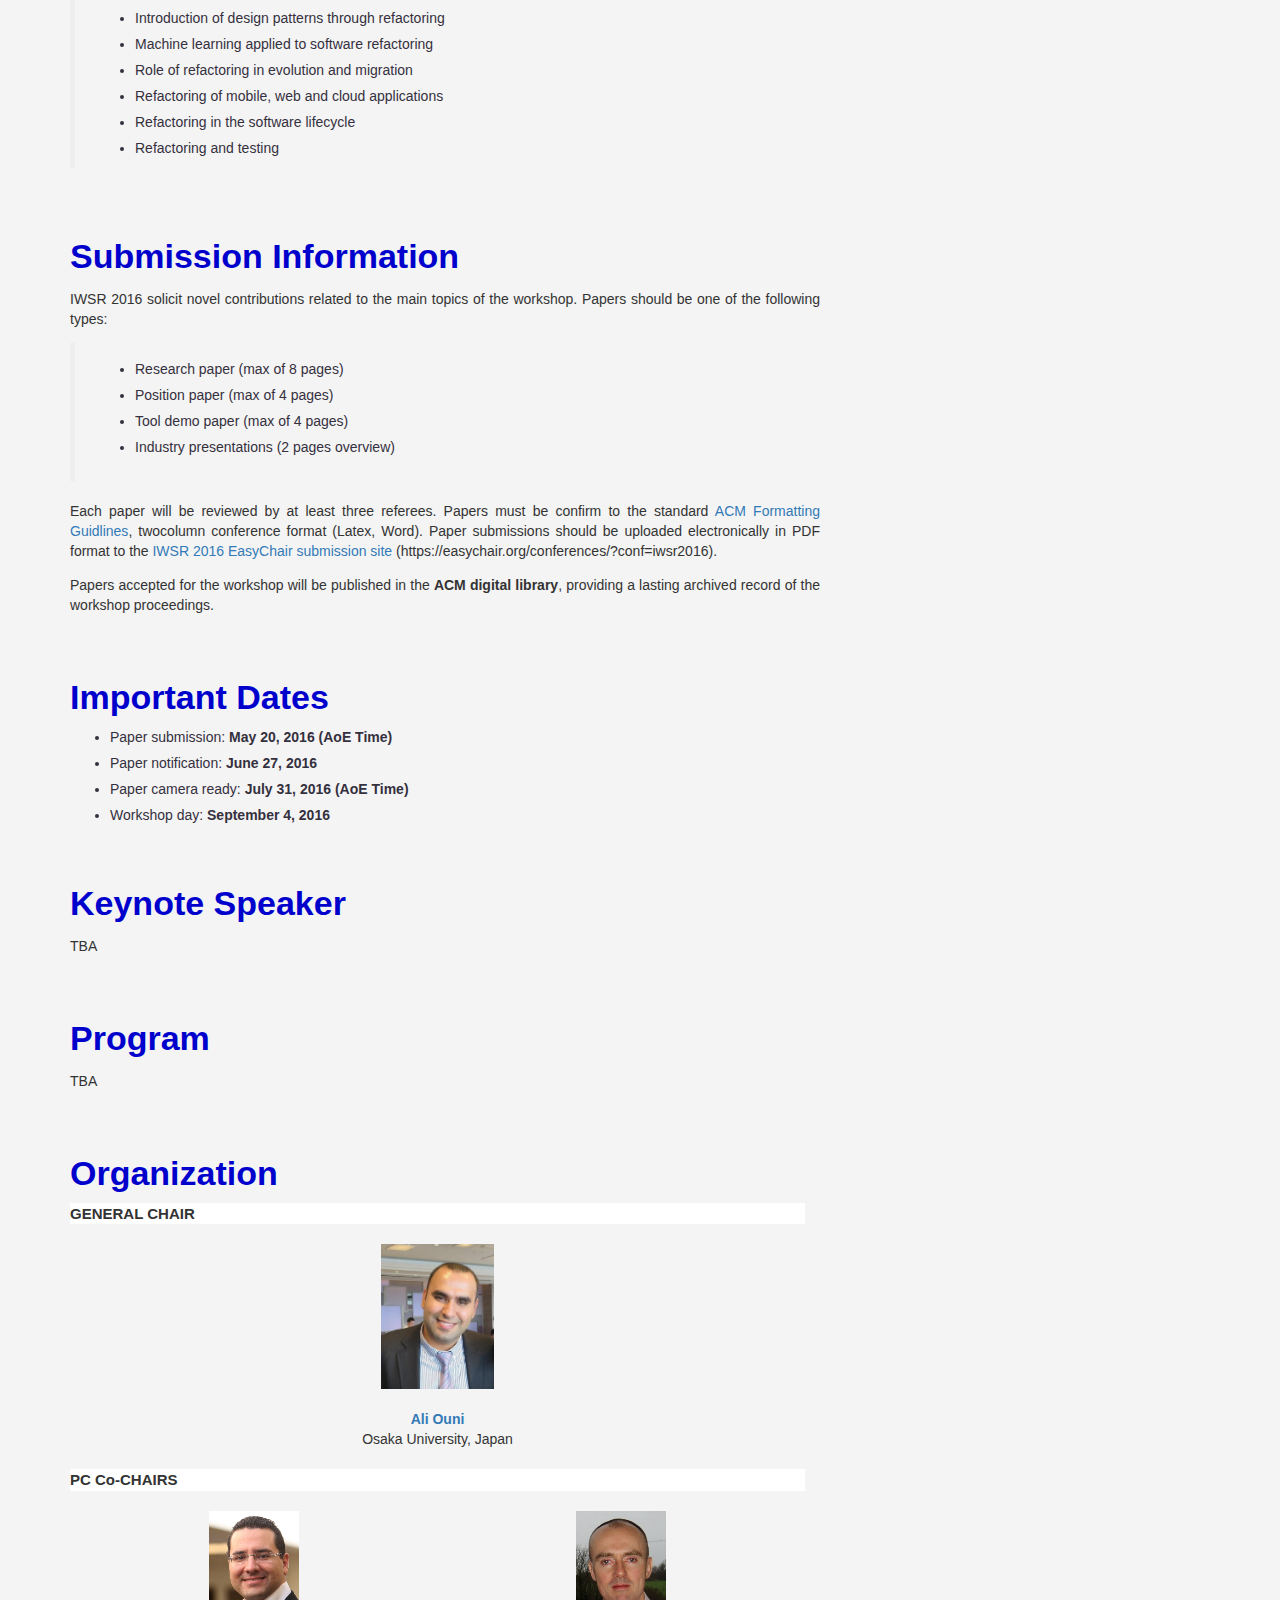
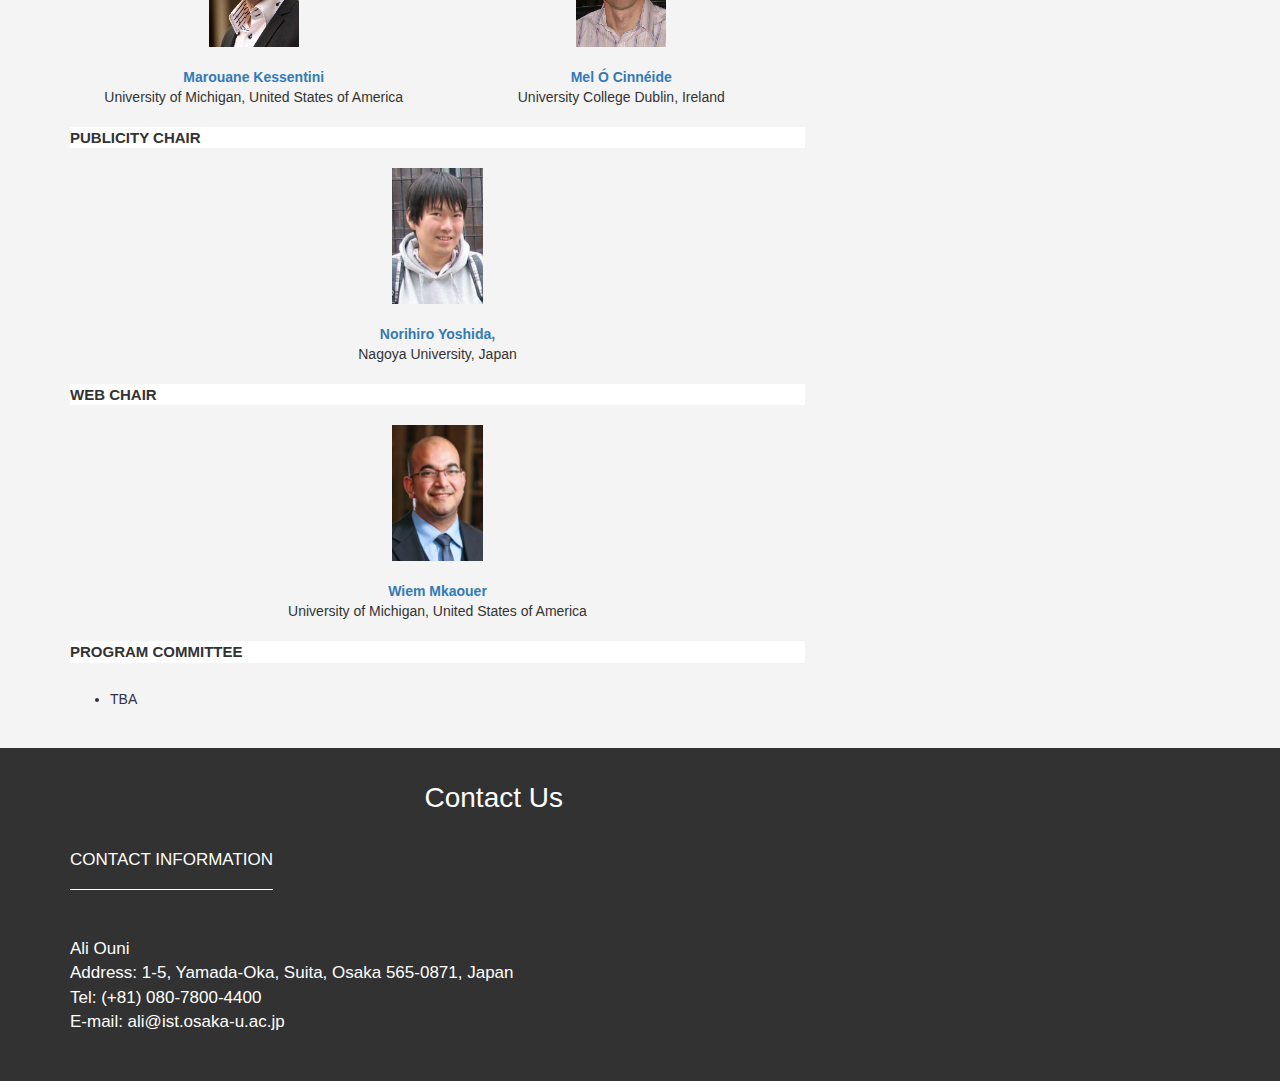
<file: images/index.html>
<!doctype html>
<html>
<head>
<meta charset="UTF-8">
<meta name="viewport" content="width=device-width, initial-scale=1.0,maximum-scale=1.0, user-scalable=no">
<title>IWSR 2016</title>
<link rel="stylesheet" type="text/css" href="css/bootstrap.min.css">
<link rel="stylesheet" type="text/css" href="css/bootstrap-theme.min.css">
<link rel="stylesheet" type="text/css" href="css/font-awesome.min.css">
<link rel="stylesheet" type="text/css" href="css/slick.css"/>
<link rel="stylesheet" type="text/css" href="css/slick-theme.css"/>
<link rel="stylesheet" type="text/css" href="css/style.css">
</head>

<body onLoad="init();">
<div class="fullpage-menu">
  <div class="close-btn"><img src="images/close-btn.png" alt=""></div>
  <div class="menu-holder">
    <ul>
      <li><a class="menu-link" href="#header">Home</a></li>
      <li><a class="menu-link" href="#info2">Organization</a></li>
      <li><a class="menu-link" href="#info3">Submission</a></li>
      <li><a class="menu-link" href="#contact">Contact Us</a></li>
    </ul>
  </div>
</div>
<div id="header" class="container-fluid">
  <div class="color-overlay accent-color-bg"></div>
  <div class="container-fluid logo-menu">
    <div class="container">
      <div class="row">
        <div class="col-xs-6 text-left">
          <canvas id="logo-canvas" width="50" height="50"></canvas>
          <div class="logo-text">IWSR</div>
        </div>
        <div class="col-xs-6 text-right">
          <div class="menu-button">
            <div class="fa fa-circle-o"></div>
            <div class="fa fa-circle-o"></div>
            <div class="fa fa-circle-o"></div>
          </div>
        </div>
      </div>
    </div>
  </div>
  <div class="container">
    <div class="row header-content">
      <div class="col-xs-12 text-center">

      </div>
    </div>
  </div>
</div>

<div id="info3" class="container-fluid info">
  <div class="container">
    <div class="row">
      <div class="col-xs-12 text-center">

 <img src="images/bg1.jpg" alt="HTML5 Icon" width="850" height="350"  style="width:1028px;height:480px;">

        <div class="header-text-1"><h2><strong>1st  International Workshop on Software Refactoring</strong></h2></div>
        <div class="header-text-2"><h1>IWSR 2016</h1></div>
        <!--<div class="header-text-2">developers hosting</div>-->
        <div class="header-text-3">
          <h3> <strong>September 4-7, 2016, Singapore, Singapore</strong></h3>
          <p>&nbsp;</p>
          <!--<div class="currency">$</div>
          <div class="price">0.99</div>
          <div class="duration">/Mo</div>-->
        </div>
        <div class="header-text-4"><h3>to be held in conjunction with the</h3></div>
        <div class="header-text-4"><h3>The 31st IEEE/ACM Automated Software Engineering Conference (<a href="http://www.ase2016.org/">ASE 2016</a>)</h3></div>
        <!--<div class="signup-button">Sign Up</div>-->
      </div>
    </div>
  </div>
</div>

<!--<div id="partners" class="container-fluid">
  <div class="container">
    <div class="row">
      <div class="col-xs-12">
        <div class="partners-slider">
          <div><img src="images/partners/1.jpg" alt=""></div>
          <div><img src="images/partners/2.jpg" alt=""></div>
          <div><img src="images/partners/3.jpg" alt=""></div>
          <div><img src="images/partners/4.jpg" alt=""></div>
          <div><img src="images/partners/5.jpg" alt=""></div>
          <div><img src="images/partners/6.jpg" alt=""></div>
          <div><img src="images/partners/7.jpg" alt=""></div>
          <div><img src="images/partners/8.jpg" alt=""></div>
          <div><img src="images/partners/9.jpg" alt=""></div>
          <div><img src="images/partners/10.jpg" alt=""></div>
        </div>
      </div>
    </div>
  </div>
</div>-->

<div id="info3" class="container-fluid info">
  <div class="container">
    <div class="row">
      <div class="col-md-8 info-text">
          <h2 class="info-color3">Welcome to IWSR 2016!</h2>
            <p align="justify">The goal of the 1st  <strong>International Workshop on Software Refactoring (IWSR 2016)</strong> is to provide an informal interactive forum for researchers and practitioners to exchange ideas and experiences, streamline and foster research on software refactoring, identify some common ground of their work, share lessons and challenges, thereby articulating a vision for the future of software refactoring.</p>
        </div>
    </div>
  </div>
</div>



<div id="info3" class="container-fluid info">
  <div class="container">
    <div class="row">
    	<div class="col-md-8 info-text">
        	<h2 class="info-color3">Call For Papers</h2>
            <p align="justify">Successful software products evolve through a process of continuous changes as bugs are fixed, features added, and quality issues are addressed. Refactoring supports the extremely volatile software life cycle, and provides better ways to reduce and manage the growing complexity of software systems while improving developer's productivity. Basically, refactoring improves the internal structure of a software system without altering its external behavior. In general, refactoring can be performed in various levels such as the requirement, design, architecture or code level. Developers can use it to clean up their code, to improve program readability, understandability and quality, and as a preparation for releasing their software product, fixing bugs, or adding features.</p>
          <blockquote>
              
            <p align="justify"><strong>IWSR 2016  topics of interest include, but not limited to:</strong></p>
           
            
<ul style="list-style-type:circle">
<li>Source code refactoring</li>
<li>Requirement, design and architectural refactoring</li>
<li>Refactoring opportunities detection and recommendation</li>
<li>Tool support for refactoring</li>
<li> Mining refactoring changes from software repositories</li>
<li>Evaluation and benchmarking of refactoring methods</li>
<li> Code smell detection and correction</li>
<li>Effect of refactoring on system complexity and quality</li>
<li>Empirical studies and experience reports</li>
<li>Software remodularization</li>
<li>Model transformation</li>
<li>Introduction of design patterns through refactoring</li>
<li> Machine learning applied to software refactoring</li>
<li>Role of refactoring in evolution and migration</li>
<li> Refactoring of mobile, web and cloud applications</li>
<li> Refactoring in the software lifecycle</li>
<li>Refactoring and testing</li>
</ul><!--<ul class="fa-ul">
            	<li><i class="fa-li fa fa-circle-thin info-color1"><i class="fa fa-check info-color1"></i></i>Code refactoring</li>
                <li><i class="fa-li fa fa-circle-thin info-color1"><i class="fa fa-check info-color1"></i></i>Requirement, design and architectural refactoring</li>
            </ul>--></blockquote>
    	</div>
        <!--<div class="col-md-4 info-image">
        	<img src="images/computer.png" alt="">
        </div>-->
    </div>
  </div>
</div>
<div id="info3" class="container-fluid info">
  <div class="container">
    <div class="row">
    	<div class="col-md-8 info-text">
        	<h2 class="info-color3">Submission Information</h2>
          <p align="justify">IWSR 2016 solicit novel contributions related to the main topics of the workshop. Papers should be one of the following types:

                  </p><blockquote>
                    <ul style="list-style-type:circle">
                <li>Research paper (max of 8 pages)</li>
  <li>Position paper (max of 4 pages)</li>
  <li>Tool demo paper (max of 4 pages)</li>
  <li>Industry presentations (2 pages overview)</li>
</ul>              
</p></blockquote>

<p align="justify">Each paper will be reviewed by at least three referees. Papers must be confirm to the standard <a href="http://www.acm.org/sigs/publications/proceedings-templates">ACM Formatting Guidlines</a>, twocolumn conference format (Latex, Word). Paper submissions should be uploaded electronically in PDF format to the<a href="http://www.acm.org/sigs/publications/proceedings-templates"> IWSR 2016 EasyChair submission site</a>  (https://easychair.org/conferences/?conf=iwsr2016).</p>
<p align="justify">Papers accepted for the workshop will be published in the <strong>ACM digital library</strong>, providing a lasting archived record of the workshop proceedings. </p>
        </div>
    </div>
  </div>
</div>



<div id="info3" class="container-fluid info">
  <div class="container">
    <div class="row">
    	<div class="col-md-8 info-text">
        	<h2 class="info-color3">Important Dates</h2>
          
           
<ul style="list-style-type:circle">
  <li>Paper submission: <strong>May 20, 2016 (AoE Time)</strong></li>
  <li>Paper notification: <strong>June 27, 2016</strong></li>
  <li>Paper camera ready: <strong>July 31, 2016 (AoE Time)</strong></li>
  <li>Workshop day: <strong>September 4, 2016</strong></li>
</ul> 
          
       </div>
    </div>
  </div>
</div>

<div id="info3" class="container-fluid info">
  <div class="container">
    <div class="row">
      <div class="col-md-8 info-text">
          <h2 class="info-color3">Keynote Speaker</h2>
           <p align="justify">
            TBA<br>
       </p>
       </div>
    </div>
  </div>
</div>


<div id="info3" class="container-fluid info">
  <div class="container">
    <div class="row">
      <div class="col-md-8 info-text">
          <h2 class="info-color3">Program</h2>
           <p align="justify">
            TBA<br>
       </p>
       </div>
    </div>
  </div>
</div>


<div id="info3" class="container-fluid info">
  <div class="container">
    <div class="row">
      <!--<div class="col-md-4 info-image">
          <img src="images/mobile.png" alt="">
        </div>-->
      <div class="col-md-8 info-text">
          <h2 class="info-color3">Organization</h2>
            
            <table width="98%" class="peopletable">
  <tr style="background-color: #FFF;font-size:15px">
    <th align="center" colspan="6">GENERAL CHAIR</th></tr><tr><td>&nbsp;</td></tr><tr>
      <td align="center" colspan="6"><img src="images/people/aouni.png" width="113" height="145" border="0"/><br><br>
          <strong><a href="https://sites.google.com/site/ouniaali/home">Ali Ouni</a></strong><br />  
          Osaka University, Japan</td></tr><tr><td>&nbsp;</td></tr>
<tr style="background-color: #FFF;font-size:15px">
    <th align="center" colspan="6">
      PC Co-CHAIRS</th>
  </tr>
  <tr><td>&nbsp;</td></tr>
    <tr>
    <td colspan="3" width="290" align="center"><img src="images/people/kessentini.png" height="136" border="0" /><br /><br />
        <strong><a href="http://www-personal.umd.umich.edu/~marouane/">Marouane Kessentini</a></strong><br /> 
          University of Michigan, United States of America</td>
        <td colspan="3" width="290" align="center"><img src="images/people/mel.png" height="136" border="0"/><br/><br />
        <strong><a href="https://csiweb.ucd.ie/users/mel-o-cinneide/">Mel Ó Cinnéide</a></strong><br />
         University College Dublin, Ireland</td>
    </tr>
    <tr><td>&nbsp;</td></tr> 
    <tr style="background-color: #FFF;font-size:15px">
    <th align="center" colspan="6">
      PUBLICITY CHAIR</th>
  </tr>
  <tr><td>&nbsp;</td></tr>
    <tr>
      <td align="center" colspan="6">
        <img src="images/people/yoshida.png" height="136" border="0"/><br><br>
          <strong><a href="https://sites.google.com/site/yoshidaatnu/home">Norihiro Yoshida,</a></strong><br /> 
          Nagoya University, Japan</td>
    </tr>
    <tr><td>&nbsp;</td></tr>
    <tr style="background-color: #FFF;font-size:15px">
    <th align="center" colspan="6">
      WEB CHAIR</th>
  </tr>
  <tr><td>&nbsp;</td></tr>
    <tr>
      <td align="center" colspan="6">
        <img src="images/people/mkaouer.png" height="136" border="0"/><br><br>
          <strong><a href="http://mkaouer.net">Wiem Mkaouer</a></strong><br />  
          University of Michigan, United States of America</td>
    </tr>
    
     <tr><td>&nbsp;</td></tr>
    <tr style="background-color: #FFF;font-size:15px">
    <th align="center" colspan="6">
      PROGRAM COMMITTEE</th>
  </tr>
  <tr><td>&nbsp;</td></tr>
    <tr>
      <td align="left">
        <ul style="list-style-type:circle">
  <li>TBA</li>
  
</ul> 
    </tr>
</table> 
            
            <p align="justify">
            <!--<b>General Chair</b><br>
      • Ali Ouni, Osaka University, Japan<br>
            <b>PC Co-Chairs</b><br>
      • Marouane Kessentini, University of Michigan, USA<br>
            • Mel Ó Cinnéide, University College Dublin, Ireland<br>
            <b>Publicity Chair</b><br>
      • Norihiro Yoshida, Nagoya University, Japan<br>
            <b>Web Chair</b><br>
      • Wiem Mkaouer, University of Michigan, USA<br>-->
            
             <!--•  Nikolaos Tsantalis, Concordia University, Canada<br>
• Katsuro Inoue, Osaka University, Japan<br>
• Danny Dig, Oregon State University, USA<br>
• Emerson Murphy-Hill, NC State University, USA<br>
• Tom Mens, University of Mons, Belgium<br>
• Mark Harman, University College London, UK<br>
• Chris Simons, University of the West of England, UK<br>
• Ralph E. Johnson, University of Illinois at Urbana-Champaign, USA <br>
• Radu Marinescu, Politechnics University of Timisora, Romania<br>        
• Bill Opdyke, Motorola, USA<br>
• Kathryn T. Stolee, North Carolina State University,USA<br>
• William Griswold, University of California, San Diego<br>
• Houari Sahraoui, University of Montreal, Canada<br>
• Gabrielle Bavota, Free University of Bolzano-Bozen<br>
• Miryung Kim, University of California, USA<br>
• Shinpei Hayashi, Tokyo Institute of Technology<br>
• Foutse Khom, Ecole Polytechnique deMontreal, Canada<br>
• Wiem Mkaouer, University of Michigan, USA<br>-->
</p>

            <!--<ul class="fa-ul">
              <li><i class="fa-li fa fa-circle-thin info-color2"><i class="fa fa-check info-color2"></i></i>General Chair: Ali Ouni, Osaka University, Japan</li>
                <li><i class="fa-li fa fa-circle-thin info-color2"><i class="fa fa-check info-color2"></i></i>Duis posuere blandit orci sed tincidunt. Curabitur porttitor nisi ac nunc ornare, in fringilla nisl blandit</li>
            </ul>-->
        </div>
    </div>
  </div>
</div>

<div id="contact" class="container-fluid accent-color-bg">
  <div class="container">
    <div class="row">
      <div class="col-xs-12 row-title">Contact Us </div>
    </div>
    <div class="row">
      <div class="col-sm-5">
        <div class="sub-title">Contact information</div>
        <p>Ali Ouni<br>
          Address: 1-5, Yamada-Oka, Suita, Osaka 565-0871, Japan<br>
		  Tel:       (+81) 080-7800-4400 <br>
          E-mail: ali@ist.osaka-u.ac.jp <br>
      </div>
      <!--<div class="col-sm-7">
        <form id="contactform" method="post" autocomplete="off">
          <div class="form-items-holder">
            <input type="text" name="name" placeholder="Name" required>
            <input type="email" name="email" placeholder="Email" required>
            <div class="form-label">Message</div>
            <textarea name="description" required></textarea>
            <div class="ajax-button">
            	<div class="fa fa-check done"></div>
            	<div class="fa fa-close failed"></div>
            	<input id="submit" type="submit" value="Send It">
            </div>
          </div>
        </form>
      </div>-->
    </div>
  </div>
</div>
<script src="js/jquery-1.11.2.min.js"></script> 
<script src="js/jquery.validate.min.js"></script>
<script src="js/bootstrap.min.js"></script> 
<script src="js/slick.min.js"></script> 
<script src="js/easeljs-0.7.1.min.js"></script> 
<script src="js/tweenjs-0.5.1.min.js"></script> 
<script src="js/movieclip-0.7.1.min.js"></script> 
<script src="js/logo.js"></script> 
<script src="js/main.js"></script>
</body>
</html>
</file>
<file: css/style.css>
@charset "UTF-8";
/*------------------------------------------------------------------
 * Theme Name: Hostbox Responsive HTML5 Landing page
 * Theme URI: http://www.iunique.me/brandesign/hostbox
 * Author: Brandesign
 * Author URI: http://www.iunique.me/brandesign
 * Description: A Bootstrap Responsive HTML5 Landing page
 * Version: 1.0
 * Licensed under MIT (https://github.com/twbs/bootstrap/blob/master/LICENSE)
 * Bootstrap v3.3.4 (http://getbootstrap.com)
 * Copyright 2015 Brandesign.
 -------------------------------------------------------------------*/

/*------------------------------------------------------------------
[Table of contents]

1. General styles.
2. Header Styles.
3. Partners Styles.
4. Features Styles.
5. Pricing Styles.
6. Information Styles.
7. Testimonials Styles.
8. Contact Styles.
9. Responsive Styles.
-------------------------------------------------------------------*/


/*------------------------------------------------------------------
	1. General styles
-------------------------------------------------------------------*/
@import url(http://fonts.googleapis.com/css?family=Raleway:100,200,300,400,500,600,700,800);
*,body{
	font-family: Arial, Helvetica, sans-serif;
	transition: all 0.3s ease 0s;
}


/*---- Accent Color ------*/
.accent-color-bg{
	background-color:#9d9d9d;
}
.accent-color-text{
	color:#9d9d9d;
}
.accent-color-border{
	border-color:#9d9d9d;
}
.menu-holder ul li a:hover{
	color:#9d9d9d;
}
/*---- Accent Color End ------*/

/*---- Template Colors --------*/
.color1-bg{
	background-color:#9d9d9d;
}
.color2-bg{
	background-color:#9d9d9d;
}
.color3-bg{
	background-color:#9d9d9d;
}
.color4-bg{
	background-color:#9d9d9d;
}

.color1{
	color:#9d9d9d;
}
.color2{
	color:#9d9d9d;
}
.color3{
	color:#9d9d9d;
}
.color4{
	color:#9d9d9d;
}

.color1-border{
	border-color:#9d9d9d!important;
}
.color2-border{
	border-color:#9d9d9d !important;
}
.color3-border{
	border-color:#9d9d9d !important;
}
.color4-border{
	border-color:#9d9d9d !important;
}
/*---- Template Colors End --------*/
.row-title{
	text-align:center;
	font-size:28px;
	margin-top:30px;
	margin-bottom:30px;
	font-weight:100;
}
.row-sub-title{
	font-size:21px;
	text-align:center;
	margin-bottom:20px;
}

/*-----------------------------------
	Menu Styles
-----------------------------------*/

.blur{
	opacity:0.5;
}
.menu-button-opened{
	opacity:0;
	visibility:hidden;
}
.fullpage-menu{
	position:fixed;
	top:0 !important;
	width:100%;
	height:100%;
	z-index:100;
	background-color:rgba(0,0,0,0.85);
	overflow-y: scroll;
	visibility:hidden;
	opacity:0;
}
.menu-opened{
	visibility:visible;
	opacity:1;

	transform:scale(1);
	-webkit-transform:scale(1);
	-moz-transform:scale(1);
}

.menu-holder{
	width:300px;
	height:200px;
	position:absolute;
	left:50%;
	margin-left:-150px;
	top:50%;
	margin-top:-100px;
	text-align:center;
}
.menu-holder ul{
	list-style:none;
		padding-left:0;
}
.menu-holder ul li{
	text-align:center;
	font-size:30px;
	font-weight:100;
	color:#ffffff;
	margin-bottom:15px;
}
.menu-holder ul li a{
	color:#ffffff;
	text-decoration:none;
}
.close-btn{
	position:fixed;
	right:0;
	top:0;
	padding:10px;
	cursor:pointer;
}
.close-btn:hover{
	opacity:0.8;
}

/*------- End Menu Styles ---------*/

/*------------------------------------------------------------------
	2. Header Styles
-------------------------------------------------------------------*/
#header{
	color:#ffffff;
	/*
	background:
	linear-gradient(
      rgba(103,58,183, 0.9), 
      rgba(103,58,183, 0.9)
    ), 
	url(../images/bg1.jpg);
	*/
	background-image:url(../images/bg1.jpg);
	background-position:top center;
	background-size:cover;
	position:relative;
	padding-bottom:30px;
}
#header .color-overlay{
	position:absolute;
	top:0;
	left:0;
	width:100%;
	height:100%;
	opacity:0.9;
	z-index:0;
}
#header .logo-menu{
	height:70px;
	border-bottom:1px solid rgba(255,255,255,0.13);
	position:fixed;
	width:100%;
	margin-left:-15px;
	z-index:99;
}
#header .logo-menu #logo-canvas{
	margin-top:10px;
}
#header .logo-menu .logo-text{
	display:inline-block;
	font-size:21px;
	font-weight:100;
	text-transform:uppercase;
	height: 50px;
	position: absolute;
	margin-top: 10px;
	padding-top: 13px;
}
#header .logo-menu .menu-button{
	margin-top:10px;
	cursor:pointer;
	height:50px;
	display:inline-block;
	padding-top:15px;
}
#header .logo-menu .menu-button:hover{
	opacity:0.8;
}
#header .logo-menu .menu-button .fa{
	font-size:11px;
	font-weight:bold;
	margin-left:5px;
}
/*
#header .line-sp{
	height:1px;
	background-color:#ffffff;
	opacity:0.13;
}
*/
#header .header-text-1{
	margin-top:115px;
	font-size:30px;
	font-weight:100;
}
#header .header-text-1 .word{
	transition:none;
}
#header .header-text-2{
	margin-top:30px;
	font-size:78px;
	font-weight:100;
	text-transform:uppercase;
}
#header .header-text-3{
	margin-top:30px;
	font-size:15px;
	text-transform:uppercase;
}

#header .header-text-4{
	margin-top:30px;
	font-size:12px;
	text-transform:uppercase;
}


#header .header-text-3 .currency{
	display:inline-block;
	font-size:20px;
	position:absolute;
}
#header .header-text-3 .price{
	display:inline-block;
	font-size:32px;
	margin-left: 15px;
}
#header .header-text-3 .duration{
	display:inline-block;
	font-size:20px;
}

.signup-button{
	display:inline-block;
	color:#ffffff;
	margin-top:30px;
	margin-bottom:20px;
	text-transform:uppercase;
	border:2px solid #ffffff;
	border-radius:12px;
	background-color:rgba(255,255,255,0.0);
	padding-top:10px;
	padding-bottom:10px;
	padding-right:45px;
	padding-left:45px;
	font-size:27px;
	cursor:pointer;
	font-weight:100;
}
.signup-button:hover{
	background-color:rgba(255,255,255,0.1);
}
#header .signup-button{
	margin-bottom:54px;
}

/*------------------------------------------------------------------
	3. Partners Styles
-------------------------------------------------------------------*/

#partners{
	background-color:#ffffff;
	height:130px;
}

.partners-slider{
	margin-top:25px;
	margin-bottom:25px;
}
.partners-slider img{
	opacity:1;
}
.partners-slider img:hover{
	opacity:0.7;
}
.slick-list {
    margin-left: 30px;
    margin-right: 30px;
}
.slick-prev, .slick-next{
	position: absolute;
	top: 50%;
	margin-top: -20px;
	width: 40px;
	height: 40px;
	border-radius: 20px;
	border: 1px solid #CCC;
	background-color: transparent;
	color: #aaa;
	line-height: 1;
}
.slick-prev:hover, .slick-next:hover{
	border: 1px solid #888;
	color: #777;
}
.slick-prev{
	left:-25px;
}
.slick-prev:after{
	font-family: FontAwesome;
	content:"\f104";
	font-size:18px;
}
.slick-next{
	right:-25px;
}
.slick-next:after{
	font-family: FontAwesome;
	content:"\f105";
	font-size:18px;
}
.slick-prev::before, .slick-next::before{
	font-size:0;
}
.slick-slide img{
	margin-left: auto;
  	margin-right: auto;
}
.slick-dots {
    position: absolute;
    bottom: -45px;
    display: none !important;
    width: 100%;
    padding: 0px;
    list-style: outside none none;
    text-align: center;
}
.slick-dots li {
    position: relative;
    display: inline-block;
    width: 20px;
    height: 20px;
    margin: 0px 5px;
    padding: 0px;
    cursor: pointer;
}

/*------------------------------------------------------------------
	4. Features Styles
-------------------------------------------------------------------*/

#features{
	background-color:#ebeded;
	position:relative;
	min-height:540px;
	overflow:hidden;
}
#features .feature-buttons-holder{
	position:relative;
}
#features .feature-button{
	width:156px;
	height:156px;
	border-radius:78px;
	text-align:center;
	padding-top:28px;
	position:absolute;
	cursor:pointer;
	transform:scale(1);
	transition: all 0.7s ease 0s;
}
#features .feature-button:hover{
	opacity:0.7;
}

#features .feature-button .feature-icon{
	margin-bottom:5px;
}
#features .feature-button .feature-title{
	color:#ffffff;
	font-size:16px;
	text-transform:uppercase;
}
#features .feature-button .feature-line{
	width:1px;
	border-left:2px dashed;
	height:350px;
	position:absolute;
	left:50%;
	top:100%;
}
#features .feature-button .feature-line-hide{
	height:0;
}
#features .feature-button .feature-star{
	font-size:28px;
	position:absolute;
	left:50%;
	margin-left:-12px;
	top:128%;
	-webkit-transform:scale(1);
	transform:scale(1);
}
#features .feature-button .feature-star-hide{
	-webkit-transform:scale(0);
	transform:scale(0);
}

#features .feature1{
	left:10%;
}
#features .feature2{
	left:23%;
	margin-top: 140px;
}
#features .feature3{
	right:23%;
	margin-top: 140px;
}
#features .feature4{
	right:10%;
}
#features .inside-box-left{
	margin-top: 120px;
	left:50%;
	margin-left:-78px;
	transform:scale(0);
}
#features .inside-box-right{
	margin-top: 120px;
	right:50%;
	margin-right:-78px;
	transform:scale(0);
}
#features .box3d{
	/*
	-webkit-transform: rotateY(45deg);
    transform: rotateY(45deg);
	*/
	position:absolute;
	left:50%;
	/*top:40%;*/
	margin-top: 130px;
	margin-left:-70px;
	-webkit-perspective: 600px;
	-webkit-perspective-origin: 10% 10%;
    perspective: 600px;
	perspective-origin: 10% 10%;
	cursor:pointer;
}
#features .box3d:hover{
	opacity:0.9;
}
#features .box3d .box3d-part{
	width:150px;
	height:150px;
	position:absolute;
}
@-moz-document url-prefix() {
	#features .box3d .box3d-part{
		border:1px solid #ebeded;
	}
}
#features .box3d .box3d-top{
	-webkit-transform: rotateX(90deg) rotateZ(45deg) translateY(-80px) translateX(-80px);
    transform: rotateX(90deg) rotateZ(45deg) translateY(-80px) translateX(-80px);
}
#features .box3d .box3d-left{
	-webkit-transform: rotateY(-45deg) translateX(-80px) translateY(80px);
    transform: rotateY(-45deg) translateX(-80px) translateY(80px);
}
#features .box3d .box3d-right{
	-webkit-transform: rotateY(45deg) translateX(80px) translateY(80px);
    transform: rotateY(45deg) translateX(80px) translateY(80px);
}

#features .box3d .box3d-open{
	-webkit-transform: rotateX(110deg) rotateY(-22deg) rotateZ(50deg) translateY(0px) translateX(10px) translateZ(47px) scaleX(0.8) !important;
    transform: rotateX(110deg) rotateY(-22deg) rotateZ(50deg) translateY(0px) translateX(10px) translateZ(47px) scaleX(0.8) !important;
	opacity:0.8;
}

.f-details{
	text-align:center;
	padding-top:60px;
	padding-bottom:60px;
	overflow:hidden;
	height:370px;
	
}
.hide-f-details{
	padding-top:0px;
	padding-bottom:0px;
	height:0;
}
.f-details .feature-icon{
	margin-bottom:5px;
}
.f-details .feature-title{
	color:#ffffff;
	font-size:16px;
	text-transform:uppercase;
}
.f-details .feature-text{
	color:#ffffff;
	font-size:25px;
	margin-top:45px;
}

/*------------------------------------------------------------------
	5. Pricing Styles
-------------------------------------------------------------------*/
#pricing{
	background-color:#ffffff;
}
#pricing .price-table{
	background-color:#ededed;
	text-align:center;
	font-size:16px;
	color:#5a5a5a;
	margin-top:60px;
	margin-bottom:60px;
	-webkit-transform:scale(1);
	transform:scale(1);
}
#pricing .price-table:hover{
	-webkit-transform:scale(1.1);
	transform:scale(1.1);
}

#pricing .price-table:hover .diamond{
	-webkit-transform:scale(1);
	transform:scale(1);
}
#pricing .price-table .sp{
	border-bottom:1px solid #c2c2c2;
	margin-right:18px;
	margin-left:18px;
	margin-top:4px;
	margin-bottom:4px;
}
#pricing .price-table .price-top-bar{
	background-color:#000000;
	height:12px;
}
#pricing .price-table .price-top-bar .pbar{
	width:100%;
	height:12px;
	opacity:0.85;
}
#pricing .price-table .diamond{
	position:absolute;
	top:-20px;
	left:50%;
	margin-left:-18px;
	-webkit-transform:scale(0);
	transform:scale(0);
}
#pricing .price-table .diamond .diamond-back{
	width:37px;
	height:21px;
	background-color:#000000;
}
#pricing .price-table .diamond .diamond-back div{
	width:100%;
	height:100%;
	opacity:0.9;
}
#pricing .price-table .diamond .diamond-top{
	width:27px;
	height:27px;
	background-color:#000000;
	-webkit-transform:scale(1,0.56) rotate(45deg);
	transform:scale(1,0.56) rotate(45deg);
	position:absolute;
	top:-14px;
	left:5px;
}
#pricing .price-table .diamond .diamond-top div{
	width:100%;
	height:100%;
	opacity:0.8;
}
#pricing .price-table .diamond .diamond-bottom{
	width:27px;
	height:27px;
	background-color:#000000;
	-webkit-transform:scale(1,0.56) rotate(45deg);
	transform:scale(1,0.56) rotate(45deg);
	position:absolute;
	top:7px;
	left:5px;
}
#pricing .price-table .diamond .diamond-bottom div{
	width:100%;
	height:100%;
}

#pricing .price-table .price-title{
	font-size:16px;
	color:#ffffff;
	text-align:center;
	font-weight:500;
	padding-top:16px;
	padding-bottom:16px;
	
}
#pricing .price-table .price{
	margin-top:30px;
}
#pricing .price-table .price .currency{
	font-size:15px;
	position:absolute;
	margin-left:-10px;
}
#pricing .price-table .price .monthly-num{
	font-size:32px;
	padding-bottom:0;
}
#pricing .price-table .duration{
	margin-bottom:30px;
}
#pricing .price-table .duration .monthly-obj{
	font-size:13px;
	position:absolute;
	margin-left:-35px;
	margin-top:-8px;
}
#pricing .price-table .price-btn{
	outline:0;
}
#pricing .price-table .price-btn .signup-button{
	border:0px !important;
	width:100px;
	height:30px;
	border-radius:15px;
	font-size:14px;
	text-transform:uppercase;
	padding-top:5px;
	padding-bottom:5px;
	padding-right:0px;
	padding-left:0px;
	margin-top:10px;
	margin-bottom:30px;
}
#pricing .price-table .price-btn .signup-button:hover{
	opacity:0.8;
}
/*------------------------------------------------------------------
	6. Information Styles
-------------------------------------------------------------------*/
.info-color1{
	color:#545197;
}
.info-color2{
	color:#8ebc3a;
}
.info-color3{
	color: #0000CC;
}


#info1{
	background-color:#f4f4f4;
	padding-top:60px;
	padding-bottom:60px;
}
#info1 .info-image img{
	width:100%;
	max-width:220px;
}
#info1 .info-text h2{
	/*color:#545197;*/
}
#info2{
	background-color:#ffffff;
	padding-top:60px;
	padding-bottom:60px;
}
#info2 .info-image img{
	width:100%;
	max-width:145px;
}
#info2 .info-text h2{
	/*color:#8ebc3a;*/
}
#info3{
	background-color: #f4f4f4;
	padding-top: 15px;
	padding-bottom: 15px;
}
#info3 .info-image img{
	width:100%;
	max-width:265px;
}
#info3 .info-text h2{
	font-size: 26px;
	/*color:#3e73a0;*/
}
.info .info-text h2{
	font-weight:600;
	
}
.info .info-image{
	padding-top:30px;
	text-align:center;
}
.info .info-image img:hover{
	opacity:0.8;
	-webkit-transform:scale(1.05);
	transform:scale(1.05);
}

.info .info-text ul{
	padding-left:10;
}
.info .info-text ul li {
	font-size: 14px;
	color: #35303e;
	list-style: disc;
	padding-left: 20;
	margin-top: 6px;
	text-align: left;
}

.info .info-text ul .fa-li {
	font-size:26px;
	width:28px;
	margin-left: 25px;
}
.info .info-text ul .fa-li .fa-check {
	position:absolute;
	left:50%;
	top:50%;
	margin-left:-7px;
	margin-top:-6px;
	font-size:14px;
}

/*------------------------------------------------------------------
	7. Testimonials Styles
-------------------------------------------------------------------*/

#testimonials{
	padding-top:60px;
	padding-bottom:60px;
}
#testimonials .message-icon-holder{
	text-align:center;
}
#testimonials .message-icon-holder .message-icon{
	display:inline-block;
}
#testimonials .message-icon .message-icon-body{
	width:48px;
	height:32px;
	border-radius:4px;
	color:#ffffff;
	text-align:center;
	font-size:25px;
	font-weight:bold;
	line-height: 20px;
}
#testimonials .message-icon .message-icon-arrow{
	width: 0; 
	height: 0; 
	border-top: 8px solid; 
	border-left: 8px solid transparent !important;
	border-right: 0px solid transparent !important;
	border-bottom: 0px solid transparent !important;
	margin-left:32px;
}
#testimonials .testimonial-text-holder{
	padding-top:20px;
	padding-bottom:20px;
	position:relative;
}
#testimonials .testimonial-text{
	font-size:21px;
	opacity:1;
	position:relative;
}
#testimonials .testimonial-text-hide{
	opacity:0;
	position:absolute;
}
#testimonials .person-details{
	cursor:pointer;
	opacity:0.4;
}
#testimonials .person-details:hover{
	opacity:1;
}
#testimonials .person-details-show{
	opacity:1;
}
#testimonials .person-details .person-image-holder{
	display:inline-block;
	margin-left: 20%;
}
#testimonials .person-details .person-details-holder{
	display:inline-block;
	position: absolute;
	top: 18px;
	margin-left: 20px;
}
#testimonials .person-details .person-image{
	border-radius:38px;
}
#testimonials .person-details .person-name{
	font-weight:bold;
}
#testimonials .person-details .person-title{
	
}
/*------------------------------------------------------------------
	8. Contacts Styles
-------------------------------------------------------------------*/
#contact{
	padding-bottom:30px;
}

#contact .row-title{
	color:#ffffff;
}
#contact .sub-title{
	font-size:17px;
	color:#ffffff;
	text-transform:uppercase;
	border-bottom:1px solid #ffffff;
	padding-bottom:17px;
	margin-bottom:30px;
	display:inline-block;
}
#contact p{
	font-size:17px;
	color:#ffffff;
}

#contact input[type=text],#contact input[type=email]{
	display:block;
	width:100%;
	background-color:transparent;
	border:0;
	border-bottom:1px solid #ffffff;
	font-size:17px;
	color:#ffffff;
	padding:0;
	padding-top:17px;
	padding-bottom:17px;
	margin-bottom:10px;
	text-transform:uppercase;
	outline:0;
}


#contact .form-label{
	display:block;
	width:100%;
	color:#ffffff;
	font-size:17px;
	padding-top:17px;
	padding-bottom:17px;
	text-transform:uppercase;
}
#contact textarea{
	display:block;
	width:100%;
	color:#ffffff;
	background-color:transparent;
	border:1px solid #ffffff;
	min-height:130px;
	font-size:17px;
	padding:5px;
	resize: none;
	outline:0;
}

#contact #submit{
	text-transform:uppercase;
	display:inline-block;
	color:#ffffff;
	border:1px solid #ffffff;
	border-radius:10px;
	background-color:rgba(255,255,255,0.0);
	padding-top:10px;
	padding-bottom:10px;
	padding-right:30px;
	padding-left:30px;
	font-size:18px;
	float:right;
	cursor:pointer;
	width:137px;
	height:48px;
	outline:0;
}
#contact #submit:hover{
	background-color:rgba(255,255,255,0.1);
}

#contact .loading{
	font-size:0 !important;
	width:30px !important;
	height:30px !important;
	border-radius:20px !important;
	padding:0 !important;
	border:3px solid #ffffff !important;
	border-bottom:3px solid rgba(0,0,0,0) !important;
	border-left:3px solid rgba(0,0,0,0) !important;
	-webkit-animation-duration: 1s;
	animation-duration: 1s;
	-webkit-animation-delay: 0.4s;
    animation-delay: 0.4s;
	-webkit-animation-iteration-count: infinite;
    animation-iteration-count: infinite;
	-webkit-animation-name: w-rotation;
    animation-name: rotation;
	margin-right:55px;
	margin-top:25px !important;
	background-color:transparent !important;
}



@-webkit-keyframes w-rotation {
    0%  {-webkit-transform:rotate(0deg);}
    100%  {-webkit-transform:rotate(360deg);}
}
@keyframes rotation {
    0%  {transform:rotate(0deg);}
    100%  {transform:rotate(360deg);}
}
.ajax-button{
  position:relative;
  display:inline-block;
	width:137px;
	height:48px;
	float:right;
	margin-top:20px;
	margin-bottom:20px;
  text-align:center;
}
.ajax-button .fa{
  color:#ffffff;
  font-size:18px !important;
  position:absolute;
  left:50%;
  top:50%;
  margin-left:-9px;
  margin-top:-9px;
  -webkit-transform:scaleX(0);
  transform:scaleX(0);
}

.finish{
  -webkit-transform:scaleX(1) !important;
  transform:scaleX(1) !important;
}
.hide-loading{
  opacity:0;
  -webkit-transform: rotate(0deg) !important;
  transform: rotate(0deg) !important;
  -webkit-transform:scale(0) !important;
  transform:scale(0) !important;
}

.error{
	color:#EFEFEF;
}
.valid{
	background:rgba(255,255,255,0.08) !important;
	color:#FFFFFF;
	padding-left:10px !important;
}
/*------------------------------------------------------------------
	9. Responsive Styles
-------------------------------------------------------------------*/

/* Other screens styles modifications */
@media (max-width: 1200px) {
#features .feature1{
	left:5%;
}
#features .feature2{
	left:20%;
	margin-top: 140px;
}
#features .feature3{
	right:20%;
	margin-top: 140px;
}
#features .feature4{
	right:5%;
}
}
@media (max-width: 992px) {
#features .feature1{
	left:0%;
}
#features .feature2{
	left:15%;
	margin-top: 140px;
}
#features .feature3{
	right:15%;
	margin-top: 140px;
}
#features .feature4{
	right:0%;
}
}
@media (max-width: 768px) {
	#header .header-text-2{
		font-size:300%;
	}
.hide-f-details{
	padding-top:60px;
	padding-bottom:60px;
	height:inherit;
}
#features{
	min-height:inherit;
}
#features .feature-button{
	-webkit-transform:scale(0);
	transform:scale(0);
	opacity:0;
}
#features .box3d{
	opacity:0;
}
}
@media (max-width: 480px) {
}
</file>
<file: images/css/style.css>
@charset "UTF-8";
/*------------------------------------------------------------------
 * Theme Name: Hostbox Responsive HTML5 Landing page
 * Theme URI: http://www.iunique.me/brandesign/hostbox
 * Author: Brandesign
 * Author URI: http://www.iunique.me/brandesign
 * Description: A Bootstrap Responsive HTML5 Landing page
 * Version: 1.0
 * Licensed under MIT (https://github.com/twbs/bootstrap/blob/master/LICENSE)
 * Bootstrap v3.3.4 (http://getbootstrap.com)
 * Copyright 2015 Brandesign.
 -------------------------------------------------------------------*/

/*------------------------------------------------------------------
[Table of contents]

1. General styles.
2. Header Styles.
3. Partners Styles.
4. Features Styles.
5. Pricing Styles.
6. Information Styles.
7. Testimonials Styles.
8. Contact Styles.
9. Responsive Styles.
-------------------------------------------------------------------*/


/*------------------------------------------------------------------
	1. General styles
-------------------------------------------------------------------*/
@import url(http://fonts.googleapis.com/css?family=Raleway:100,200,300,400,500,600,700,800);
*,body{
	font-family: Arial, Helvetica, sans-serif;
	transition: all 0.3s ease 0s;
}


/*---- Accent Color ------*/
.accent-color-bg{
	background-color:#9d9d9d;
}
.accent-color-text{
	color:#9d9d9d;
}
.accent-color-border{
	border-color:#9d9d9d;
}
.menu-holder ul li a:hover{
	color:#9d9d9d;
}
/*---- Accent Color End ------*/

/*---- Template Colors --------*/
.color1-bg{
	background-color:#9d9d9d;
}
.color2-bg{
	background-color:#9d9d9d;
}
.color3-bg{
	background-color:#9d9d9d;
}
.color4-bg{
	background-color:#9d9d9d;
}

.color1{
	color:#9d9d9d;
}
.color2{
	color:#9d9d9d;
}
.color3{
	color:#9d9d9d;
}
.color4{
	color:#9d9d9d;
}

.color1-border{
	border-color:#9d9d9d!important;
}
.color2-border{
	border-color:#9d9d9d !important;
}
.color3-border{
	border-color:#9d9d9d !important;
}
.color4-border{
	border-color:#9d9d9d !important;
}
/*---- Template Colors End --------*/
.row-title{
	text-align:center;
	font-size:28px;
	margin-top:30px;
	margin-bottom:30px;
	font-weight:100;
}
.row-sub-title{
	font-size:21px;
	text-align:center;
	margin-bottom:20px;
}

/*-----------------------------------
	Menu Styles
-----------------------------------*/

.blur{
	opacity:0.5;
}
.menu-button-opened{
	opacity:0;
	visibility:hidden;
}
.fullpage-menu{
	position:fixed;
	top:0 !important;
	width:100%;
	height:100%;
	z-index:100;
	background-color:rgba(0,0,0,0.85);
	overflow-y: scroll;
	visibility:hidden;
	opacity:0;
}
.menu-opened{
	visibility:visible;
	opacity:1;

	transform:scale(1);
	-webkit-transform:scale(1);
	-moz-transform:scale(1);
}

.menu-holder{
	width:300px;
	height:200px;
	position:absolute;
	left:50%;
	margin-left:-150px;
	top:50%;
	margin-top:-100px;
	text-align:center;
}
.menu-holder ul{
	list-style:none;
		padding-left:0;
}
.menu-holder ul li{
	text-align:center;
	font-size:30px;
	font-weight:100;
	color:#ffffff;
	margin-bottom:15px;
}
.menu-holder ul li a{
	color:#ffffff;
	text-decoration:none;
}
.close-btn{
	position:fixed;
	right:0;
	top:0;
	padding:10px;
	cursor:pointer;
}
.close-btn:hover{
	opacity:0.8;
}

/*------- End Menu Styles ---------*/

/*------------------------------------------------------------------
	2. Header Styles
-------------------------------------------------------------------*/
#header{
	color:#ffffff;
	/*
	background:
	linear-gradient(
      rgba(103,58,183, 0.9), 
      rgba(103,58,183, 0.9)
    ), 
	url(../images/bg1.jpg);
	*/
	background-image:url(../images/bg1.jpg);
	background-position:top center;
	background-size:cover;
	position:relative;
	padding-bottom:30px;
}
#header .color-overlay{
	position:absolute;
	top:0;
	left:0;
	width:100%;
	height:100%;
	opacity:0.9;
	z-index:0;
}
#header .logo-menu{
	height:70px;
	border-bottom:1px solid rgba(255,255,255,0.13);
	position:fixed;
	width:100%;
	margin-left:-15px;
	z-index:99;
}
#header .logo-menu #logo-canvas{
	margin-top:10px;
}
#header .logo-menu .logo-text{
	display:inline-block;
	font-size:21px;
	font-weight:100;
	text-transform:uppercase;
	height: 50px;
	position: absolute;
	margin-top: 10px;
	padding-top: 13px;
}
#header .logo-menu .menu-button{
	margin-top:10px;
	cursor:pointer;
	height:50px;
	display:inline-block;
	padding-top:15px;
}
#header .logo-menu .menu-button:hover{
	opacity:0.8;
}
#header .logo-menu .menu-button .fa{
	font-size:11px;
	font-weight:bold;
	margin-left:5px;
}
/*
#header .line-sp{
	height:1px;
	background-color:#ffffff;
	opacity:0.13;
}
*/
#header .header-text-1{
	margin-top:115px;
	font-size:30px;
	font-weight:100;
}
#header .header-text-1 .word{
	transition:none;
}
#header .header-text-2{
	margin-top:30px;
	font-size:78px;
	font-weight:100;
	text-transform:uppercase;
}
#header .header-text-3{
	margin-top:30px;
	font-size:15px;
	text-transform:uppercase;
}

#header .header-text-4{
	margin-top:30px;
	font-size:12px;
	text-transform:uppercase;
}


#header .header-text-3 .currency{
	display:inline-block;
	font-size:20px;
	position:absolute;
}
#header .header-text-3 .price{
	display:inline-block;
	font-size:32px;
	margin-left: 15px;
}
#header .header-text-3 .duration{
	display:inline-block;
	font-size:20px;
}

.signup-button{
	display:inline-block;
	color:#ffffff;
	margin-top:30px;
	margin-bottom:20px;
	text-transform:uppercase;
	border:2px solid #ffffff;
	border-radius:12px;
	background-color:rgba(255,255,255,0.0);
	padding-top:10px;
	padding-bottom:10px;
	padding-right:45px;
	padding-left:45px;
	font-size:27px;
	cursor:pointer;
	font-weight:100;
}
.signup-button:hover{
	background-color:rgba(255,255,255,0.1);
}
#header .signup-button{
	margin-bottom:54px;
}

/*------------------------------------------------------------------
	3. Partners Styles
-------------------------------------------------------------------*/

#partners{
	background-color:#ffffff;
	height:130px;
}

.partners-slider{
	margin-top:25px;
	margin-bottom:25px;
}
.partners-slider img{
	opacity:1;
}
.partners-slider img:hover{
	opacity:0.7;
}
.slick-list {
    margin-left: 30px;
    margin-right: 30px;
}
.slick-prev, .slick-next{
	position: absolute;
	top: 50%;
	margin-top: -20px;
	width: 40px;
	height: 40px;
	border-radius: 20px;
	border: 1px solid #CCC;
	background-color: transparent;
	color: #aaa;
	line-height: 1;
}
.slick-prev:hover, .slick-next:hover{
	border: 1px solid #888;
	color: #777;
}
.slick-prev{
	left:-25px;
}
.slick-prev:after{
	font-family: FontAwesome;
	content:"\f104";
	font-size:18px;
}
.slick-next{
	right:-25px;
}
.slick-next:after{
	font-family: FontAwesome;
	content:"\f105";
	font-size:18px;
}
.slick-prev::before, .slick-next::before{
	font-size:0;
}
.slick-slide img{
	margin-left: auto;
  	margin-right: auto;
}
.slick-dots {
    position: absolute;
    bottom: -45px;
    display: none !important;
    width: 100%;
    padding: 0px;
    list-style: outside none none;
    text-align: center;
}
.slick-dots li {
    position: relative;
    display: inline-block;
    width: 20px;
    height: 20px;
    margin: 0px 5px;
    padding: 0px;
    cursor: pointer;
}

/*------------------------------------------------------------------
	4. Features Styles
-------------------------------------------------------------------*/

#features{
	background-color:#ebeded;
	position:relative;
	min-height:540px;
	overflow:hidden;
}
#features .feature-buttons-holder{
	position:relative;
}
#features .feature-button{
	width:156px;
	height:156px;
	border-radius:78px;
	text-align:center;
	padding-top:28px;
	position:absolute;
	cursor:pointer;
	transform:scale(1);
	transition: all 0.7s ease 0s;
}
#features .feature-button:hover{
	opacity:0.7;
}

#features .feature-button .feature-icon{
	margin-bottom:5px;
}
#features .feature-button .feature-title{
	color:#ffffff;
	font-size:16px;
	text-transform:uppercase;
}
#features .feature-button .feature-line{
	width:1px;
	border-left:2px dashed;
	height:350px;
	position:absolute;
	left:50%;
	top:100%;
}
#features .feature-button .feature-line-hide{
	height:0;
}
#features .feature-button .feature-star{
	font-size:28px;
	position:absolute;
	left:50%;
	margin-left:-12px;
	top:128%;
	-webkit-transform:scale(1);
	transform:scale(1);
}
#features .feature-button .feature-star-hide{
	-webkit-transform:scale(0);
	transform:scale(0);
}

#features .feature1{
	left:10%;
}
#features .feature2{
	left:23%;
	margin-top: 140px;
}
#features .feature3{
	right:23%;
	margin-top: 140px;
}
#features .feature4{
	right:10%;
}
#features .inside-box-left{
	margin-top: 120px;
	left:50%;
	margin-left:-78px;
	transform:scale(0);
}
#features .inside-box-right{
	margin-top: 120px;
	right:50%;
	margin-right:-78px;
	transform:scale(0);
}
#features .box3d{
	/*
	-webkit-transform: rotateY(45deg);
    transform: rotateY(45deg);
	*/
	position:absolute;
	left:50%;
	/*top:40%;*/
	margin-top: 130px;
	margin-left:-70px;
	-webkit-perspective: 600px;
	-webkit-perspective-origin: 10% 10%;
    perspective: 600px;
	perspective-origin: 10% 10%;
	cursor:pointer;
}
#features .box3d:hover{
	opacity:0.9;
}
#features .box3d .box3d-part{
	width:150px;
	height:150px;
	position:absolute;
}
@-moz-document url-prefix() {
	#features .box3d .box3d-part{
		border:1px solid #ebeded;
	}
}
#features .box3d .box3d-top{
	-webkit-transform: rotateX(90deg) rotateZ(45deg) translateY(-80px) translateX(-80px);
    transform: rotateX(90deg) rotateZ(45deg) translateY(-80px) translateX(-80px);
}
#features .box3d .box3d-left{
	-webkit-transform: rotateY(-45deg) translateX(-80px) translateY(80px);
    transform: rotateY(-45deg) translateX(-80px) translateY(80px);
}
#features .box3d .box3d-right{
	-webkit-transform: rotateY(45deg) translateX(80px) translateY(80px);
    transform: rotateY(45deg) translateX(80px) translateY(80px);
}

#features .box3d .box3d-open{
	-webkit-transform: rotateX(110deg) rotateY(-22deg) rotateZ(50deg) translateY(0px) translateX(10px) translateZ(47px) scaleX(0.8) !important;
    transform: rotateX(110deg) rotateY(-22deg) rotateZ(50deg) translateY(0px) translateX(10px) translateZ(47px) scaleX(0.8) !important;
	opacity:0.8;
}

.f-details{
	text-align:center;
	padding-top:60px;
	padding-bottom:60px;
	overflow:hidden;
	height:370px;
	
}
.hide-f-details{
	padding-top:0px;
	padding-bottom:0px;
	height:0;
}
.f-details .feature-icon{
	margin-bottom:5px;
}
.f-details .feature-title{
	color:#ffffff;
	font-size:16px;
	text-transform:uppercase;
}
.f-details .feature-text{
	color:#ffffff;
	font-size:25px;
	margin-top:45px;
}

/*------------------------------------------------------------------
	5. Pricing Styles
-------------------------------------------------------------------*/
#pricing{
	background-color:#ffffff;
}
#pricing .price-table{
	background-color:#ededed;
	text-align:center;
	font-size:16px;
	color:#5a5a5a;
	margin-top:60px;
	margin-bottom:60px;
	-webkit-transform:scale(1);
	transform:scale(1);
}
#pricing .price-table:hover{
	-webkit-transform:scale(1.1);
	transform:scale(1.1);
}

#pricing .price-table:hover .diamond{
	-webkit-transform:scale(1);
	transform:scale(1);
}
#pricing .price-table .sp{
	border-bottom:1px solid #c2c2c2;
	margin-right:18px;
	margin-left:18px;
	margin-top:4px;
	margin-bottom:4px;
}
#pricing .price-table .price-top-bar{
	background-color:#000000;
	height:12px;
}
#pricing .price-table .price-top-bar .pbar{
	width:100%;
	height:12px;
	opacity:0.85;
}
#pricing .price-table .diamond{
	position:absolute;
	top:-20px;
	left:50%;
	margin-left:-18px;
	-webkit-transform:scale(0);
	transform:scale(0);
}
#pricing .price-table .diamond .diamond-back{
	width:37px;
	height:21px;
	background-color:#000000;
}
#pricing .price-table .diamond .diamond-back div{
	width:100%;
	height:100%;
	opacity:0.9;
}
#pricing .price-table .diamond .diamond-top{
	width:27px;
	height:27px;
	background-color:#000000;
	-webkit-transform:scale(1,0.56) rotate(45deg);
	transform:scale(1,0.56) rotate(45deg);
	position:absolute;
	top:-14px;
	left:5px;
}
#pricing .price-table .diamond .diamond-top div{
	width:100%;
	height:100%;
	opacity:0.8;
}
#pricing .price-table .diamond .diamond-bottom{
	width:27px;
	height:27px;
	background-color:#000000;
	-webkit-transform:scale(1,0.56) rotate(45deg);
	transform:scale(1,0.56) rotate(45deg);
	position:absolute;
	top:7px;
	left:5px;
}
#pricing .price-table .diamond .diamond-bottom div{
	width:100%;
	height:100%;
}

#pricing .price-table .price-title{
	font-size:16px;
	color:#ffffff;
	text-align:center;
	font-weight:500;
	padding-top:16px;
	padding-bottom:16px;
	
}
#pricing .price-table .price{
	margin-top:30px;
}
#pricing .price-table .price .currency{
	font-size:15px;
	position:absolute;
	margin-left:-10px;
}
#pricing .price-table .price .monthly-num{
	font-size:32px;
	padding-bottom:0;
}
#pricing .price-table .duration{
	margin-bottom:30px;
}
#pricing .price-table .duration .monthly-obj{
	font-size:13px;
	position:absolute;
	margin-left:-35px;
	margin-top:-8px;
}
#pricing .price-table .price-btn{
	outline:0;
}
#pricing .price-table .price-btn .signup-button{
	border:0px !important;
	width:100px;
	height:30px;
	border-radius:15px;
	font-size:14px;
	text-transform:uppercase;
	padding-top:5px;
	padding-bottom:5px;
	padding-right:0px;
	padding-left:0px;
	margin-top:10px;
	margin-bottom:30px;
}
#pricing .price-table .price-btn .signup-button:hover{
	opacity:0.8;
}
/*------------------------------------------------------------------
	6. Information Styles
-------------------------------------------------------------------*/
.info-color1{
	color:#545197;
}
.info-color2{
	color:#8ebc3a;
}
.info-color3{
	color: #0000CC;
}


#info1{
	background-color:#f4f4f4;
	padding-top:60px;
	padding-bottom:60px;
}
#info1 .info-image img{
	width:100%;
	max-width:220px;
}
#info1 .info-text h2{
	/*color:#545197;*/
}
#info2{
	background-color:#ffffff;
	padding-top:60px;
	padding-bottom:60px;
}
#info2 .info-image img{
	width:100%;
	max-width:145px;
}
#info2 .info-text h2{
	/*color:#8ebc3a;*/
}
#info3{
	background-color: #f4f4f4;
	padding-top: 15px;
	padding-bottom: 15px;
}
#info3 .info-image img{
	width:100%;
	max-width:265px;
}
#info3 .info-text h2{
	/*color:#3e73a0;*/
}
.info .info-text h2{
	font-weight:600;
	
}
.info .info-image{
	padding-top:30px;
	text-align:center;
}
.info .info-image img:hover{
	opacity:0.8;
	-webkit-transform:scale(1.05);
	transform:scale(1.05);
}

.info .info-text ul{
	padding-left:10;
}
.info .info-text ul li {
	font-size:14px;
	color:#35303e;
	list-style:disc;
  	padding-left:20;
	margin-top:6px;
}

.info .info-text ul .fa-li {
	font-size:26px;
	width:28px;
	margin-left: 25px;
}
.info .info-text ul .fa-li .fa-check {
	position:absolute;
	left:50%;
	top:50%;
	margin-left:-7px;
	margin-top:-6px;
	font-size:14px;
}

/*------------------------------------------------------------------
	7. Testimonials Styles
-------------------------------------------------------------------*/

#testimonials{
	padding-top:60px;
	padding-bottom:60px;
}
#testimonials .message-icon-holder{
	text-align:center;
}
#testimonials .message-icon-holder .message-icon{
	display:inline-block;
}
#testimonials .message-icon .message-icon-body{
	width:48px;
	height:32px;
	border-radius:4px;
	color:#ffffff;
	text-align:center;
	font-size:25px;
	font-weight:bold;
	line-height: 20px;
}
#testimonials .message-icon .message-icon-arrow{
	width: 0; 
	height: 0; 
	border-top: 8px solid; 
	border-left: 8px solid transparent !important;
	border-right: 0px solid transparent !important;
	border-bottom: 0px solid transparent !important;
	margin-left:32px;
}
#testimonials .testimonial-text-holder{
	padding-top:20px;
	padding-bottom:20px;
	position:relative;
}
#testimonials .testimonial-text{
	font-size:21px;
	opacity:1;
	position:relative;
}
#testimonials .testimonial-text-hide{
	opacity:0;
	position:absolute;
}
#testimonials .person-details{
	cursor:pointer;
	opacity:0.4;
}
#testimonials .person-details:hover{
	opacity:1;
}
#testimonials .person-details-show{
	opacity:1;
}
#testimonials .person-details .person-image-holder{
	display:inline-block;
	margin-left: 20%;
}
#testimonials .person-details .person-details-holder{
	display:inline-block;
	position: absolute;
	top: 18px;
	margin-left: 20px;
}
#testimonials .person-details .person-image{
	border-radius:38px;
}
#testimonials .person-details .person-name{
	font-weight:bold;
}
#testimonials .person-details .person-title{
	
}
/*------------------------------------------------------------------
	8. Contacts Styles
-------------------------------------------------------------------*/
#contact{
	padding-bottom:30px;
}

#contact .row-title{
	color:#ffffff;
}
#contact .sub-title{
	font-size:17px;
	color:#ffffff;
	text-transform:uppercase;
	border-bottom:1px solid #ffffff;
	padding-bottom:17px;
	margin-bottom:30px;
	display:inline-block;
}
#contact p{
	font-size:17px;
	color:#ffffff;
}

#contact input[type=text],#contact input[type=email]{
	display:block;
	width:100%;
	background-color:transparent;
	border:0;
	border-bottom:1px solid #ffffff;
	font-size:17px;
	color:#ffffff;
	padding:0;
	padding-top:17px;
	padding-bottom:17px;
	margin-bottom:10px;
	text-transform:uppercase;
	outline:0;
}


#contact .form-label{
	display:block;
	width:100%;
	color:#ffffff;
	font-size:17px;
	padding-top:17px;
	padding-bottom:17px;
	text-transform:uppercase;
}
#contact textarea{
	display:block;
	width:100%;
	color:#ffffff;
	background-color:transparent;
	border:1px solid #ffffff;
	min-height:130px;
	font-size:17px;
	padding:5px;
	resize: none;
	outline:0;
}

#contact #submit{
	text-transform:uppercase;
	display:inline-block;
	color:#ffffff;
	border:1px solid #ffffff;
	border-radius:10px;
	background-color:rgba(255,255,255,0.0);
	padding-top:10px;
	padding-bottom:10px;
	padding-right:30px;
	padding-left:30px;
	font-size:18px;
	float:right;
	cursor:pointer;
	width:137px;
	height:48px;
	outline:0;
}
#contact #submit:hover{
	background-color:rgba(255,255,255,0.1);
}

#contact .loading{
	font-size:0 !important;
	width:30px !important;
	height:30px !important;
	border-radius:20px !important;
	padding:0 !important;
	border:3px solid #ffffff !important;
	border-bottom:3px solid rgba(0,0,0,0) !important;
	border-left:3px solid rgba(0,0,0,0) !important;
	-webkit-animation-duration: 1s;
	animation-duration: 1s;
	-webkit-animation-delay: 0.4s;
    animation-delay: 0.4s;
	-webkit-animation-iteration-count: infinite;
    animation-iteration-count: infinite;
	-webkit-animation-name: w-rotation;
    animation-name: rotation;
	margin-right:55px;
	margin-top:25px !important;
	background-color:transparent !important;
}



@-webkit-keyframes w-rotation {
    0%  {-webkit-transform:rotate(0deg);}
    100%  {-webkit-transform:rotate(360deg);}
}
@keyframes rotation {
    0%  {transform:rotate(0deg);}
    100%  {transform:rotate(360deg);}
}
.ajax-button{
  position:relative;
  display:inline-block;
	width:137px;
	height:48px;
	float:right;
	margin-top:20px;
	margin-bottom:20px;
  text-align:center;
}
.ajax-button .fa{
  color:#ffffff;
  font-size:18px !important;
  position:absolute;
  left:50%;
  top:50%;
  margin-left:-9px;
  margin-top:-9px;
  -webkit-transform:scaleX(0);
  transform:scaleX(0);
}

.finish{
  -webkit-transform:scaleX(1) !important;
  transform:scaleX(1) !important;
}
.hide-loading{
  opacity:0;
  -webkit-transform: rotate(0deg) !important;
  transform: rotate(0deg) !important;
  -webkit-transform:scale(0) !important;
  transform:scale(0) !important;
}

.error{
	color:#EFEFEF;
}
.valid{
	background:rgba(255,255,255,0.08) !important;
	color:#FFFFFF;
	padding-left:10px !important;
}
/*------------------------------------------------------------------
	9. Responsive Styles
-------------------------------------------------------------------*/

/* Other screens styles modifications */
@media (max-width: 1200px) {
#features .feature1{
	left:5%;
}
#features .feature2{
	left:20%;
	margin-top: 140px;
}
#features .feature3{
	right:20%;
	margin-top: 140px;
}
#features .feature4{
	right:5%;
}
}
@media (max-width: 992px) {
#features .feature1{
	left:0%;
}
#features .feature2{
	left:15%;
	margin-top: 140px;
}
#features .feature3{
	right:15%;
	margin-top: 140px;
}
#features .feature4{
	right:0%;
}
}
@media (max-width: 768px) {
	#header .header-text-2{
		font-size:300%;
	}
.hide-f-details{
	padding-top:60px;
	padding-bottom:60px;
	height:inherit;
}
#features{
	min-height:inherit;
}
#features .feature-button{
	-webkit-transform:scale(0);
	transform:scale(0);
	opacity:0;
}
#features .box3d{
	opacity:0;
}
}
@media (max-width: 480px) {
}
</file>
